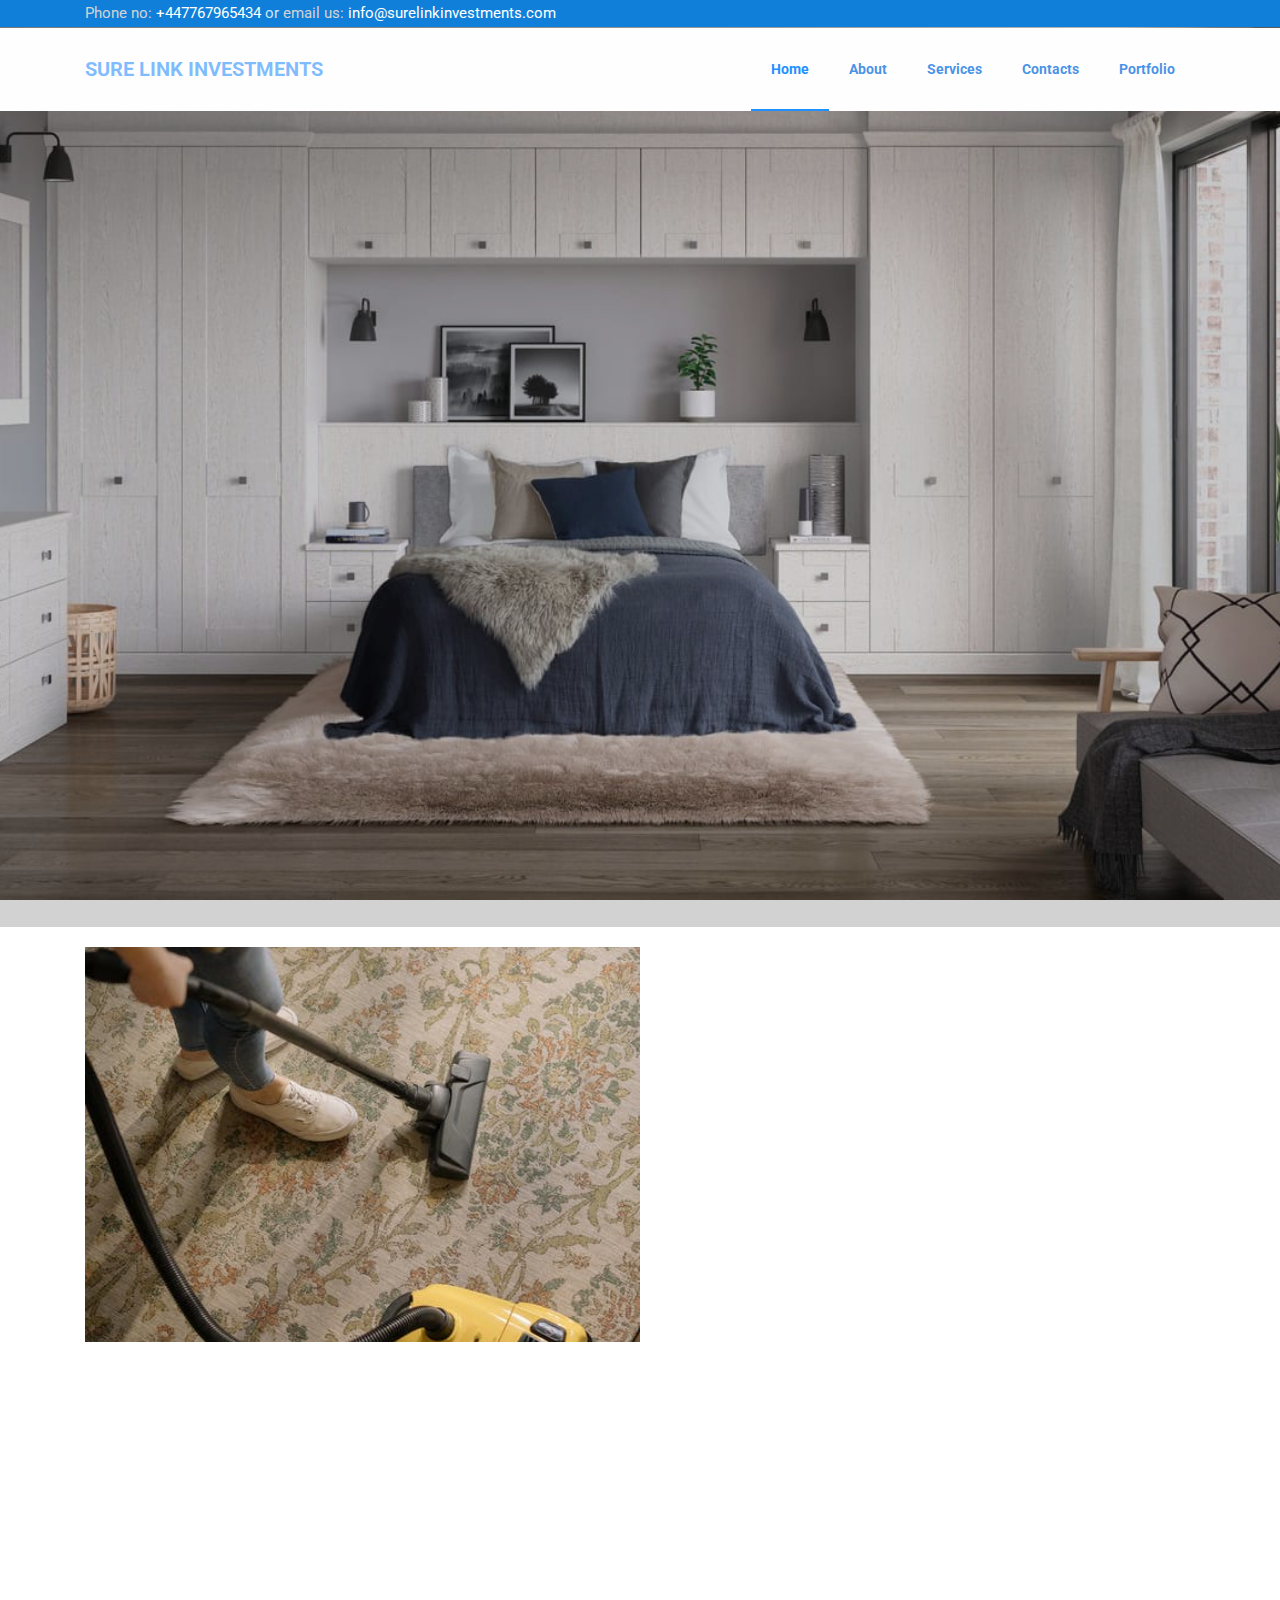
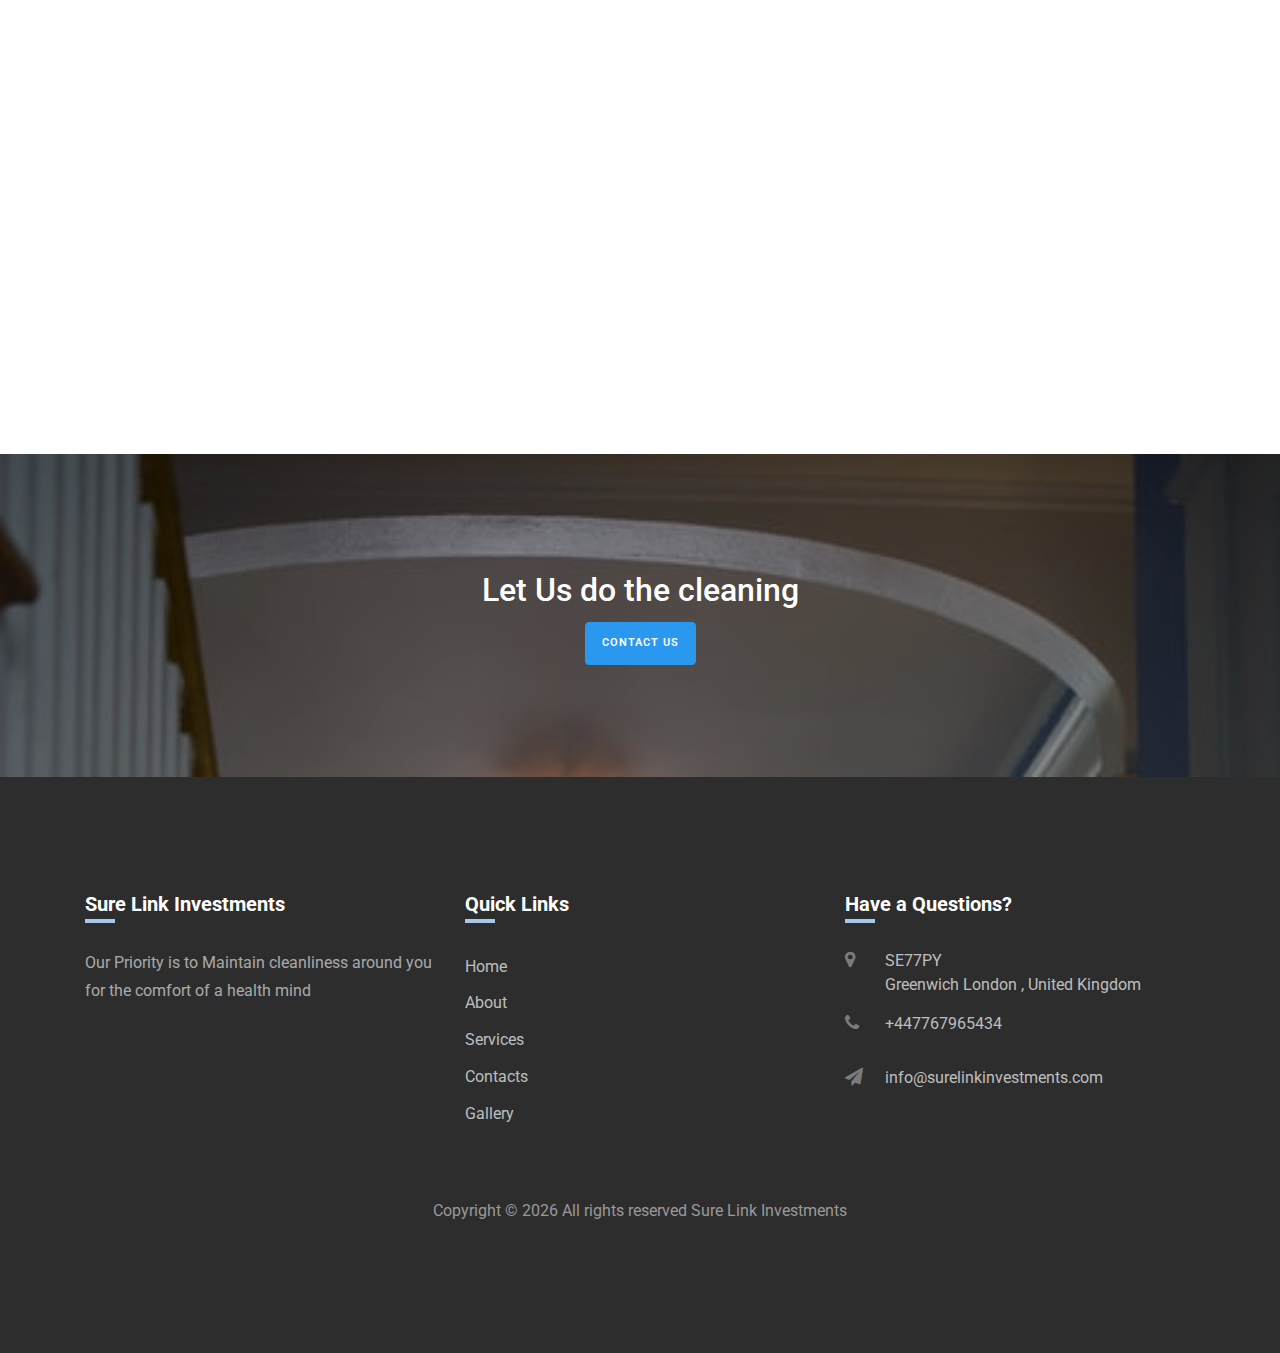
<file: index.html>
<!DOCTYPE html>
<html lang="en">

<head>
	<title>Sure Link Investments</title>
	<meta charset="utf-8">
	<meta name="viewport" content="width=device-width, initial-scale=1, shrink-to-fit=no">

	<link href="https://fonts.googleapis.com/css?family=Roboto:300,400,500,700&display=swap" rel="stylesheet">

	<link rel="stylesheet" href="https://stackpath.bootstrapcdn.com/font-awesome/4.7.0/css/font-awesome.min.css">

	<link rel="stylesheet" href="css/animate.css">

	<link rel="stylesheet" href="css/owl.carousel.min.css">
	<link rel="stylesheet" href="css/owl.theme.default.min.css">
	<link rel="stylesheet" href="css/magnific-popup.css">

	<link rel="stylesheet" href="css/flaticon.css">
	<link rel="stylesheet" href="css/style.css">
</head>

<body>
	<div class="wrap">
		<div class="container">
			<div class="row justify-content-between">
				<div class="col-12 col-md d-flex align-items-center">
					<p class="mb-0 phone"><span class="mailus"><span class="light">Phone no:</span> +447767965434</span>
						or <span class="mailus"><span class="light">email us:</span>
							info@surelinkinvestments.com</span></p>
				</div>
			</div>
		</div>
	</div>
	<nav class="navbar navbar-expand-lg navbar-dark ftco_navbar bg-dark ftco-navbar-light" id="ftco-navbar">
		<div class="container">
			<a class="navbar-brand" href="index.html">Sure Link <span>Investments</span></a>
			<button class="navbar-toggler" type="button" data-toggle="collapse" data-target="#ftco-nav"
				aria-controls="ftco-nav" aria-expanded="false" aria-label="Toggle navigation">
				<span class="fa fa-bars"></span> Menu
			</button>
			<div class="collapse navbar-collapse" id="ftco-nav">
				<ul class="navbar-nav ml-auto">
					<li class="nav-item active"><a href="index.html" class="nav-link">Home</a></li>
					<li class="nav-item"><a href="about.html" class="nav-link">About</a></li>
					<li class="nav-item"><a href="services.html" class="nav-link">Services</a></li>
					<li class="nav-item"><a href="contact.html" class="nav-link">Contacts</a></li>
					<!-- <li class="nav-item"><a href="pricing.html" class="nav-link">Pricing</a></li> -->
					<li class="nav-item"><a href="portfolio.html" class="nav-link">Portfolio</a></li>
				</ul>
			</div>
		</div>
	</nav>
	<!-- END nav -->
	<div class="hero-wrap js-fullheight"
		style="background-image: url('images/img11.jpg'); background-size: cover; background-attachment: fixed;"
		data-stellar-background-ratio="0.5">
		<div class="overlay"></div>
		<div class="container">
			<div class="row no-gutters slider-text js-fullheight align-items-center justify-content-start"
				data-scrollax-parent="true">
				<div class="col-md-6 ftco-animate">
					<h1 class="mb-4">Welcome to Sure Link Investments</h1>
					<h2 class="subheading">Our Priority is to Maintain cleanliness around you for the comfort of a
						healthy mind</h2>
					<p><a href="services.html" class="btn btn-primary  mybtn">booking <span
								class="ion-ios-arrow-forward"></span></a></p>
				</div>
			</div>
		</div>
	</div>





	<section class="ftco-section ftco-no-pt ftco-no-pb">
		<div class="container">
			<div class="row d-flex no-gutters">
				<div class="col-md-6 d-flex">
					<div class="img d-flex align-items-center justify-content-center py-5 py-md-0"
						style="background-image:url(images/img1.jpeg);">
					</div>
				</div>
				<div class="col-md-6 pl-md-5 pt-md-5">
					<div class="row justify-content-start py-5">
						<div class="col-md-12 heading-section ftco-animate">
							<span class="subheading">Welcome to Sure Link Investments</span>
							<h2 class="mb-4">Let's make you fresher than ever</h2>
							<p>A clean house is always a happier place to live in. Being clean is the only choice. our
								goal is to make you spotless.</p>
						</div>
					</div>
				</div>
			</div>
		</div>
	</section>

	<section class="ftco-section ftco-no-pb">
		<div class="container">
			<div class="row">
				<div class="col-md-6 col-lg-3 ftco-animate">
					<div class="work img d-flex align-items-center" style="background-image: url(images/img6.jpg);">
						<!-- <a href="images/img13.jpeg"
							class="icon image-popup d-flex justify-content-center align-items-center"> -->
						<span class="fa fa-expand"></span>
						</a>
						<div class="desc w-100 px-4 text-center pt-5 mt-5">
							<div class="text w-100 mb-3 mt-4">
								<!-- <h2><a href="work-single.html">House Cleaning</a></h2> -->
							</div>
						</div>
					</div>
				</div>
				<div class="col-md-6 col-lg-3 ftco-animate">
					<div class="work img d-flex align-items-center" style="background-image: url(images/img3.jpg);">
						<!-- <a href="images/img2.jpg"
							class="icon image-popup d-flex justify-content-center align-items-center"> -->
						<span class="fa fa-expand"></span>
						</a>
						<div class="desc w-100 px-4 text-center pt-5 mt-5">
							<div class="text w-100 mb-3 mt-4">
								<!-- <h2><a href="work-single.html">Window Cleaning</a></h2> -->
							</div>
						</div>
					</div>
				</div>
				<div class="col-md-6 col-lg-3 ftco-animate">
					<div class="work img d-flex align-items-center" style="background-image: url(images/img11.jpg);">
						<!-- <a href="images/img4.jpg"
							class="icon image-popup d-flex justify-content-center align-items-center"> -->
						<span class="fa fa-expand"></span>
						</a>
						<div class="desc w-100 px-4 text-center pt-5 mt-5">
							<div class="text w-100 mb-3 mt-4">
								<!-- <h2><a href="work-single.html">Pool Cleaning</a></h2> -->
							</div>
						</div>
					</div>
				</div>
				<div class="col-md-6 col-lg-3 ftco-animate">
					<div class="work img d-flex align-items-center" style="background-image: url(images/img10.jpg);">
						<!-- <a href="images/img7.jpg"
							class="icon image-popup d-flex justify-content-center align-items-center"> -->
						<span class="fa fa-expand"></span>
						</a>
						<div class="desc w-100 px-4 text-center pt-5 mt-5">
							<div class="text w-100 mb-3 mt-4">
								<!-- <h2><a href="work-single.html">Office Cleaning</a></h2> -->
							</div>
						</div>
					</div>
				</div>

				<div class="col-md-6 col-lg-3 ftco-animate">
					<div class="work img d-flex align-items-center" style="background-image: url(images/img9.jpg);">
						<!-- <a href="images/work-5.jpg"
							class="icon image-popup d-flex justify-content-center align-items-center"> -->
						<span class="fa fa-expand"></span>
						</a>
						<div class="desc w-100 px-4 text-center pt-5 mt-5">
							<div class="text w-100 mb-3 mt-4">
								<!-- <h2><a href="work-single.html">Carpet Cleaning</a></h2> -->
							</div>
						</div>
					</div>
				</div>
				<div class="col-md-6 col-lg-3 ftco-animate">
					<div class="work img d-flex align-items-center" style="background-image: url(images/img12.jpg);">
						<!-- <a href="images/work-6.jpg"
							class="icon image-popup d-flex justify-content-center align-items-center"> -->
						<span class="fa fa-expand"></span>
						</a>
						<div class="desc w-100 px-4 text-center pt-5 mt-5">
							<div class="text w-100 mb-3 mt-4">
								<!-- <h2><a href="work-single.html">Garden Cleaning</a></h2> -->
							</div>
						</div>
					</div>
				</div>
				<div class="col-md-6 col-lg-3 ftco-animate">
					<div class="work img d-flex align-items-center" style="background-image: url(images/img13.jpeg);">
						<!-- <a href="images/work-7.jpg"
							class="icon image-popup d-flex justify-content-center align-items-center">
							<span class="fa fa-expand"></span>
						</a> -->
						<div class="desc w-100 px-4 text-center pt-5 mt-5">
							<div class="text w-100 mb-3 mt-4">
								<!-- <h2><a href="work-single.html">Carpet Cleaning</a></h2> -->
							</div>
						</div>
					</div>
				</div>
				<div class="col-md-6 col-lg-3 ftco-animate">
					<div class="work img d-flex align-items-center" style="background-image: url(images/img14.jpg);">
						<!-- <a href="images/work-8.jpg"
							class="icon image-popup d-flex justify-content-center align-items-center"> -->
						<span class="fa fa-expand"></span>
						</a>
						<div class="desc w-100 px-4 text-center pt-5 mt-5">
							<div class="text w-100 mb-3 mt-4">
								<!-- <h2><a href="work-single.html">Pool Cleaning</a></h2> -->
							</div>
						</div>
					</div>
				</div>
			</div>
		</div>
	</section>


	<section class="ftco-section ftco-intro" style="background-image: url('images/img2.jpg');"
		data-stellar-background-ratio="0.5">
		<div class="overlay"></div>
		<div class="container">
			<div class="row justify-content-center">
				<div class="col-md-8 text-center">
					<h2>Let Us do the cleaning</h2>
					<a href="contact.html" class="btn btn-primary">Contact Us</span></a>
				</div>
			</div>
		</div>
	</section>
	<footer class="footer ftco-section">
		<div class="container">
			<div class="row">
				<div class="col">
					<h2 class="footer-heading">Sure Link Investments</h2>
					<p>Our Priority is to Maintain cleanliness around you for the comfort of a
						health mind</p>
					<ul class="ftco-footer-social list-unstyled float-md-left float-lft mt-4">
						<li class="ftco-animate"><a
								href="https://m.facebook.com/Surelink-Investments-105826318461855/"><span
									class="fa fa-facebook"></span></a></li>
						<li class="ftco-animate"><a href="#"><span class="fa fa-instagram"></span></a></li>
					</ul>
				</div>
				<div class="col">
					<h2 class="footer-heading">Quick Links</h2>
					<ul class="list-unstyled">
						<li><a href="index.html" class="py-1 d-block">Home</a></li>
						<li><a href="about.html" class="py-1 d-block">About</a></li>
						<li><a href="services.html" class="py-1 d-block">Services</a></li>
						<li><a href="contact.html" class="py-1 d-block">Contacts</a></li>
						<li><a href="#" class="py-1 d-block">Gallery</a></li>
					</ul>
				</div>
				<div class="col">
					<h2 class="footer-heading">Have a Questions?</h2>
					<div class="block-23 mb-3">
						<ul>
							<li><span class="icon fa fa-map-marker"></span><span class="text">SE77PY <br> Greenwich
									London , United
									Kingdom</span></li>
							<li><a href="#"><span class="icon fa fa-phone"></span><span class="text">+447767965434</span></a></li>
							<li><a href="#"><span class="icon fa fa-paper-plane"></span><span
										class="text">info@surelinkinvestments.com</span></a></li>
						</ul>
					</div>
				</div>
			</div>
			<div class="row mt-5">
				<div class="col-md-12 text-center">

					<p class="copyright">
						Copyright &copy;
						<script>document.write(new Date().getFullYear());</script> All rights reserved Sure Link
						Investments
				</div>
			</div>
		</div>
	</footer>



	<!-- loader -->
	<div id="ftco-loader" class="show fullscreen"><svg class="circular" width="48px" height="48px">
			<circle class="path-bg" cx="24" cy="24" r="22" fill="none" stroke-width="4" stroke="#eeeeee" />
			<circle class="path" cx="24" cy="24" r="22" fill="none" stroke-width="4" stroke-miterlimit="10"
				stroke="#F96D00" />
		</svg></div>


	<script src="js/jquery.min.js"></script>
	<script src="js/jquery-migrate-3.0.1.min.js"></script>
	<script src="js/popper.min.js"></script>
	<script src="js/bootstrap.min.js"></script>
	<script src="js/jquery.easing.1.3.js"></script>
	<script src="js/jquery.waypoints.min.js"></script>
	<script src="js/jquery.stellar.min.js"></script>
	<script src="js/jquery.animateNumber.min.js"></script>
	<script src="js/owl.carousel.min.js"></script>
	<script src="js/jquery.magnific-popup.min.js"></script>
	<script src="js/scrollax.min.js"></script>
	<script src="js/quotation.js"></script>
	<script src="js/main.js"></script>

</body>

</html>
</file>
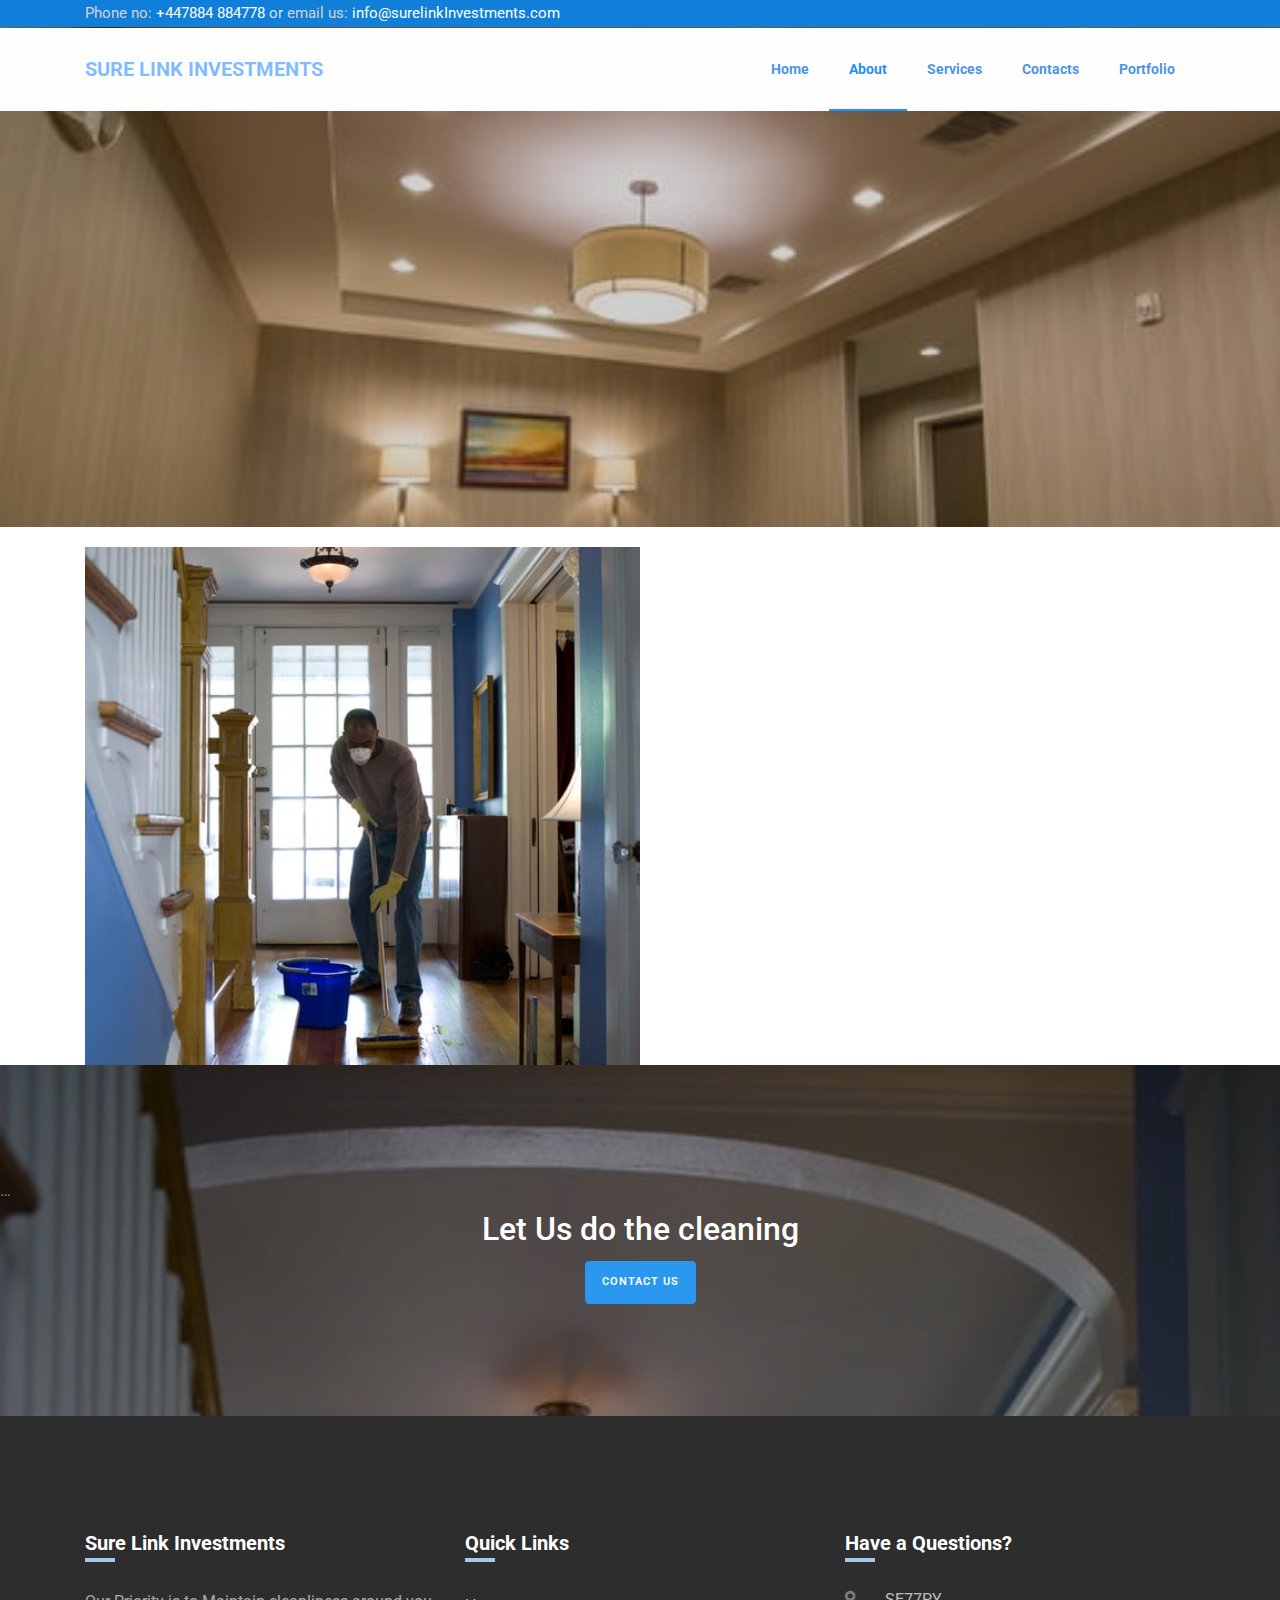
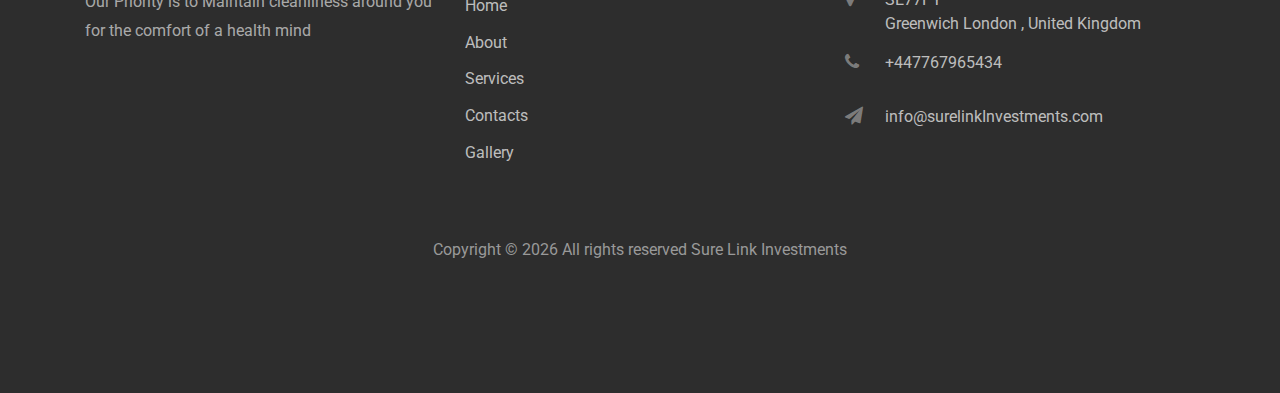
<file: about.html>
<!DOCTYPE html>
<html lang="en">

<head>
	<title>Sure Link Investments</title>
	<meta charset="utf-8">
	<meta name="viewport" content="width=device-width, initial-scale=1, shrink-to-fit=no">

	<link href="https://fonts.googleapis.com/css?family=Roboto:300,400,500,700&display=swap" rel="stylesheet">

	<link rel="stylesheet" href="https://stackpath.bootstrapcdn.com/font-awesome/4.7.0/css/font-awesome.min.css">

	<link rel="stylesheet" href="css/animate.css">

	<link rel="stylesheet" href="css/owl.carousel.min.css">
	<link rel="stylesheet" href="css/owl.theme.default.min.css">
	<link rel="stylesheet" href="css/magnific-popup.css">

	<link rel="stylesheet" href="css/flaticon.css">
	<link rel="stylesheet" href="css/style.css">
</head>

<body>
	<div class="wrap">
		<div class="container">
			<div class="row justify-content-between">
				<div class="col-12 col-md d-flex align-items-center">
					<p class="mb-0 phone"><span class="mailus"><span class="light">Phone no:</span> +447884 884778</span> or <span class="mailus"><span class="light">email us:</span>
							info@surelinkInvestments.com</span></p>
				</div>
			</div>
		</div>
	</div>
	<nav class="navbar navbar-expand-lg navbar-dark ftco_navbar bg-dark ftco-navbar-light" id="ftco-navbar">
		<div class="container">
			<a class="navbar-brand" href="index.html">Sure Link <span>Investments</span></a>
			<button class="navbar-toggler" type="button" data-toggle="collapse" data-target="#ftco-nav"
				aria-controls="ftco-nav" aria-expanded="false" aria-label="Toggle navigation">
				<span class="fa fa-bars"></span> Menu
			</button>
			<div class="collapse navbar-collapse" id="ftco-nav">
				<ul class="navbar-nav ml-auto">
					<li class="nav-item"><a href="index.html" class="nav-link">Home</a></li>
					<li class="nav-item active"><a href="about.html" class="nav-link">About</a></li>
					<li class="nav-item"><a href="services.html" class="nav-link">Services</a></li>
					<li class="nav-item"><a href="contact.html" class="nav-link">Contacts</a></li>
					<!-- <li class="nav-item"><a href="pricing.html" class="nav-link">Pricing</a></li> -->
					<li class="nav-item"><a href="portfolio.html" class="nav-link">Portfolio</a></li>
				</ul>
			</div>
		</div>
	</nav>
	<!-- END nav -->
	<section class="hero-wrap hero-wrap-2" style="background-image: url('images/img14.jpg');"
		data-stellar-background-ratio="0.5">
		<div class="overlay"></div>
		<div class="container">
			<div class="row no-gutters slider-text align-items-end">
				<div class="col-md-9 ftco-animate pb-5">
					<p class="breadcrumbs mb-2"><span class="mr-2"><a href="index.html">Home <i
									class="fa fa-chevron-right"></i></a></span> <span>About us <i
								class="fa fa-chevron-right"></i></span></p>
					<h1 class="mb-0 bread">About Us</h1>
				</div>
			</div>
		</div>
	</section>

	<section class="ftco-section ftco-no-pt ftco-no-pb">
		<div class="container">
			<div class="row d-flex no-gutters">
				<div class="col-md-6 d-flex">
					<div class="img d-flex align-items-center justify-content-center py-5 py-md-0"
						style="background-image:url(images/img2.jpg);">
					</div>
				</div>
				<div class="col-md-6 pl-md-5 pt-md-5">
					<div class="row justify-content-start py-5">
						<div class="col-md-12 heading-section ftco-animate">
							<span class="subheading"></span>
							<h2 class="mb-4">Welcome to Sure Link Investments</h2>
							<p>Since our founding, we’ve worked with numerous clients throughout the London and
								surrounding areas, we have connected with lots of reputable clients. Great service
								begins and ends with experienced and friendly professionals, which is why we put so much
								consideration into selecting only the best to join our team. We complete projects
								efficiently and on schedule, and go above and beyond to form lasting relationships with
								our clients </p>
						</div>
					</div>

				</div>
			</div>
		</div>
	</section>
	<section class="ftco-section ftco-intro" style="background-image: url('images/img2.jpg');"
		data-stellar-background-ratio="0.5">
		<div class="overlay"></div><!DOCTYPE html>
		<html lang="en">
		
		<head>
			<title>Sure Link Investments</title>
			<meta charset="utf-8">
			<meta name="viewport" content="width=device-width, initial-scale=1, shrink-to-fit=no">
		
			<link href="https://fonts.googleapis.com/css?family=Roboto:300,400,500,700&display=swap" rel="stylesheet">
		
		…
		</body>
		
		</html>
		<div class="container">
			<div class="row justify-content-center">
				<div class="col-md-8 text-center">
					<h2>Let Us do the cleaning</h2>
					<a href="contact.html" class="btn btn-primary">Contact Us</span></a>
				</div>
			</div>
		</div>
	</section>

	<footer class="footer ftco-section">
		<div class="container">
			<div class="row">
				<div class="col">
					<h2 class="footer-heading">Sure Link Investments</h2>
					<p>Our Priority is to Maintain cleanliness around you for the comfort of a
						health mind</p>
					<ul class="ftco-footer-social list-unstyled float-md-left float-lft mt-4">
						<li class="ftco-animate"><a
								href="https://m.facebook.com/Surelink-Investments-105826318461855/"><span
									class="fa fa-facebook"></span></a></li>
						<li class="ftco-animate"><a href="#"><span class="fa fa-instagram"></span></a></li>
					</ul>
				</div>
				<div class="col">
					<h2 class="footer-heading">Quick Links</h2>
					<ul class="list-unstyled">
						<li><a href="index.html" class="py-1 d-block">Home</a></li>
						<li><a href="about.html" class="py-1 d-block">About</a></li>
						<li><a href="services.html" class="py-1 d-block">Services</a></li>
						<li><a href="contact.html" class="py-1 d-block">Contacts</a></li>
						<li><a href="#" class="py-1 d-block">Gallery</a></li>
					</ul>
				</div>
				<div class="col">
					<h2 class="footer-heading">Have a Questions?</h2>
					<div class="block-23 mb-3">
						<ul>
							<li><span class="icon fa fa-map-marker"></span><span class="text">SE77PY <br> Greenwich
									London , United
									Kingdom</span></li>
							<li><a href="#"><span class="icon fa fa-phone"></span><span class="text">+447767965434</span></a></li>
							<li><a href="#"><span class="icon fa fa-paper-plane"></span><span
										class="text">info@surelinkInvestments.com</span></a></li>
						</ul>
					</div>
				</div>
			</div>
			<div class="row mt-5">
				<div class="col-md-12 text-center">

					<p class="copyright">
						Copyright &copy;
						<script>document.write(new Date().getFullYear());</script> All rights reserved Sure Link
						Investments
				</div>
			</div>
		</div>
	</footer>



	<!-- loader -->
	<div id="ftco-loader" class="show fullscreen"><svg class="circular" width="48px" height="48px">
			<circle class="path-bg" cx="24" cy="24" r="22" fill="none" stroke-width="4" stroke="#eeeeee" />
			<circle class="path" cx="24" cy="24" r="22" fill="none" stroke-width="4" stroke-miterlimit="10"
				stroke="#F96D00" />
		</svg></div>


	<script src="js/jquery.min.js"></script>
	<script src="js/jquery-migrate-3.0.1.min.js"></script>
	<script src="js/popper.min.js"></script>
	<script src="js/bootstrap.min.js"></script>
	<script src="js/jquery.easing.1.3.js"></script>
	<script src="js/jquery.waypoints.min.js"></script>
	<script src="js/jquery.stellar.min.js"></script>
	<script src="js/jquery.animateNumber.min.js"></script>
	<script src="js/owl.carousel.min.js"></script>
	<script src="js/jquery.magnific-popup.min.js"></script>
	<script src="js/scrollax.min.js"></script>
	<script src="js/quotation.js"></script>
	<script src="js/main.js"></script>

</body>

</html>
</file>
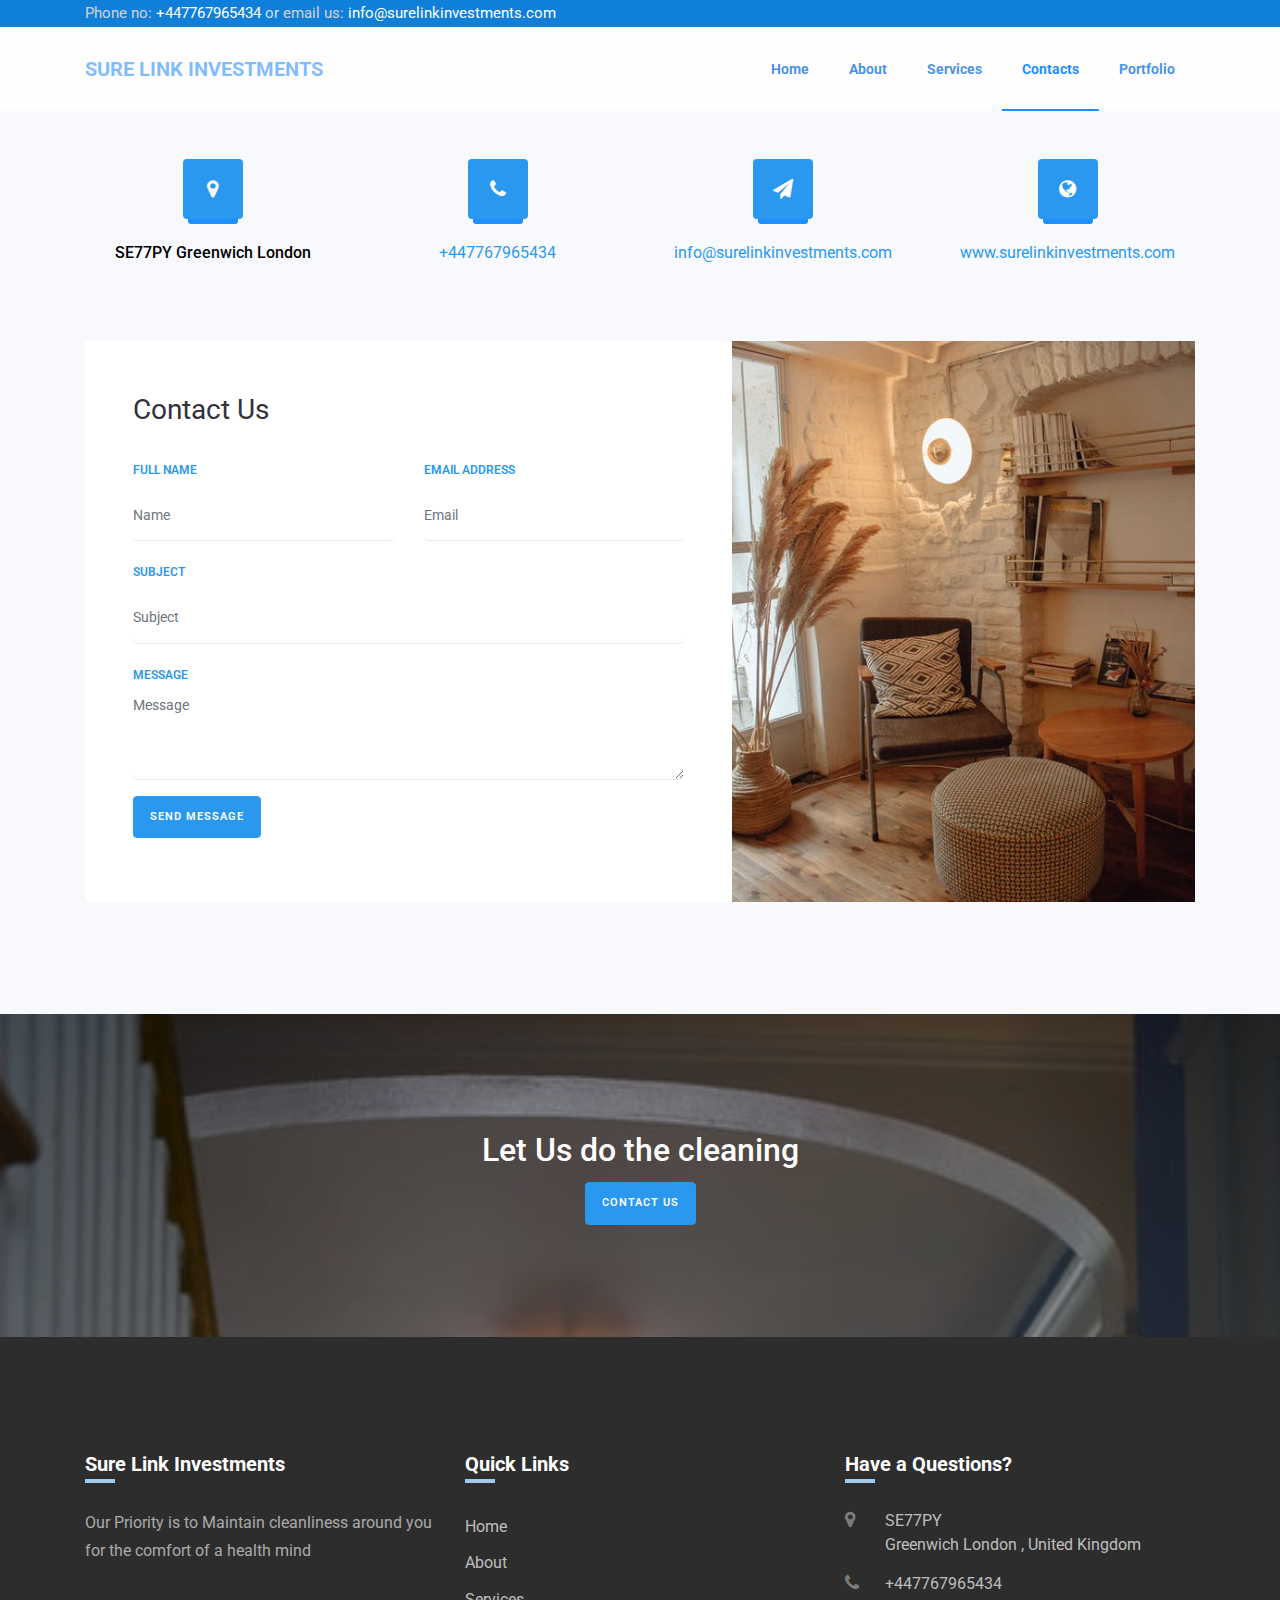
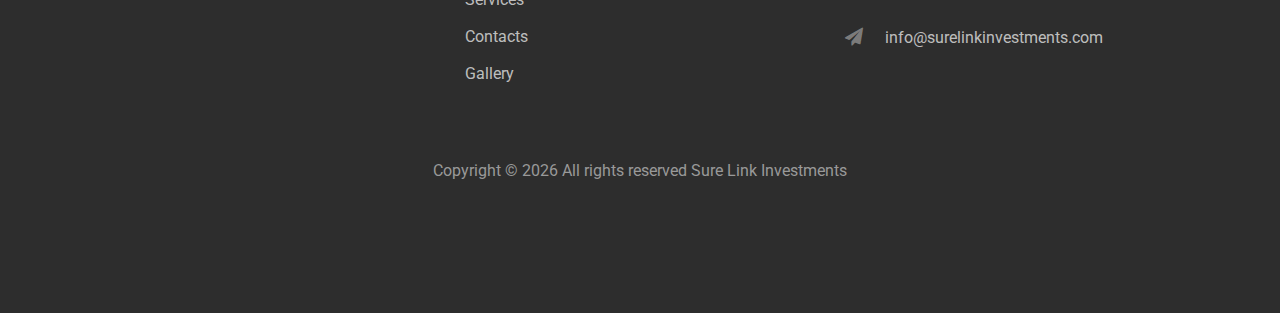
<file: contact.html>
<!DOCTYPE html>
<html lang="en">

<head>
	<title>Sure Link Investments</title>
	<meta charset="utf-8">
	<meta name="viewport" content="width=device-width, initial-scale=1, shrink-to-fit=no">

	<link href="https://fonts.googleapis.com/css?family=Roboto:300,400,500,700&display=swap" rel="stylesheet">

	<link rel="stylesheet" href="https://stackpath.bootstrapcdn.com/font-awesome/4.7.0/css/font-awesome.min.css">

	<link rel="stylesheet" href="css/animate.css">

	<link rel="stylesheet" href="css/owl.carousel.min.css">
	<link rel="stylesheet" href="css/owl.theme.default.min.css">
	<link rel="stylesheet" href="css/magnific-popup.css">

	<link rel="stylesheet" href="css/flaticon.css">
	<link rel="stylesheet" href="css/style.css">
</head>

<body>
	<div class="wrap">
		<div class="container">
			<div class="row justify-content-between">
				<div class="col-12 col-md d-flex align-items-center">
					<p class="mb-0 phone"><span class="mailus"><span class="light">Phone no:</span> +447767965434</span> or <span class="mailus"><span class="light">email us:</span>
							info@surelinkinvestments.com</span></p>
				</div>
			</div>
		</div>
	</div>
	<nav class="navbar navbar-expand-lg navbar-dark ftco_navbar bg-dark ftco-navbar-light" id="ftco-navbar">
		<div class="container">
			<a class="navbar-brand" href="index.html">Sure Link <span>Investments</span></a>
			<button class="navbar-toggler" type="button" data-toggle="collapse" data-target="#ftco-nav"
				aria-controls="ftco-nav" aria-expanded="false" aria-label="Toggle navigation">
				<span class="fa fa-bars"></span> Menu
			</button>
			<div class="collapse navbar-collapse" id="ftco-nav">
				<ul class="navbar-nav ml-auto">
					<li class="nav-item"><a href="index.html" class="nav-link">Home</a></li>
					<li class="nav-item"><a href="about.html" class="nav-link">About</a></li>
					<li class="nav-item"><a href="services.html" class="nav-link">Services</a></li>
					<li class="nav-item active"><a href="contact.html" class="nav-link">Contacts</a></li>
					<!-- <li class="nav-item"><a href="pricing.html" class="nav-link">Pricing</a></li> -->
					<li class="nav-item "><a href="portfolio.html" class="nav-link">Portfolio</a></li>
				</ul>
			</div>
		</div>
	</nav>
	<!-- END nav -->
	<section class="ftco-section bg-light">
		<div class="container">
			<div class="row justify-content-center">
				<div class="col-md-12">
					<div class="wrapper">
						<div class="row mb-5">
							<div class="col-md-3">
								<div class="dbox w-100 text-center">
									<div class="icon d-flex align-items-center justify-content-center">
										<span class="fa fa-map-marker"></span>
									</div>
									<div class="text">
										<p><span>SE77PY Greenwich London</span></p>
									</div>
								</div>
							</div>
							<div class="col-md-3">
								<div class="dbox w-100 text-center">
									<div class="icon d-flex align-items-center justify-content-center">
										<span class="fa fa-phone"></span>
									</div>
									<div class="text">
										<p><a href="tel://+447884 884778">+447767965434</a></p>
									</div>
								</div>
							</div>
							<div class="col-md-3">
								<div class="dbox w-100 text-center">
									<div class="icon d-flex align-items-center justify-content-center">
										<span class="fa fa-paper-plane"></span>
									</div>
									<div class="text">
										<p><a href="info@surelinkInvestments.com">info@surelinkinvestments.com</a></p>
									</div>
								</div>
							</div>
							<div class="col-md-3">
								<div class="dbox w-100 text-center">
									<div class="icon d-flex align-items-center justify-content-center">
										<span class="fa fa-globe"></span>
									</div>
									<div class="text">
										<p><a href="#">www.surelinkinvestments.com</a></p>
									</div>
								</div>
							</div>
						</div>
						<div class="row no-gutters">
							<div class="col-md-7">
								<div class="contact-wrap w-100 p-md-5 p-4">
									<h3 class="mb-4">Contact Us</h3>
									<div id="form-message-warning" class="mb-4"></div>

									<form method="POST" id="contactForm" class="contactForm">
										<div class="row">
											<div class="col-md-6">
												<div class="form-group">
													<label class="label" for="name">Full Name</label>
													<input type="text" class="form-control" name="fullname" id="name"
														placeholder="Name" required>
												</div>
											</div>
											<div class="col-md-6">
												<div class="form-group">
													<label class="label" for="email">Email Address</label>
													<input type="email" class="form-control" name="email" id="email"
														placeholder="Email" required>
												</div>
											</div>
											<div class="col-md-12">
												<div class="form-group">
													<label class="label" for="subject">Subject</label>
													<input type="text" class="form-control" name="subject" id="subject"
														placeholder="Subject" required>
												</div>
											</div>
											<div class="col-md-12">
												<div class="form-group">
													<label class="label" for="#">Message</label>
													<textarea name="message" class="form-control" id="message" cols="30"
														rows="4" placeholder="Message" required></textarea>
												</div>
											</div>
											<div class="col-md-12">
												<div class="form-group">
													<input type="submit" value="Send Message" class="btn btn-primary"
														required>
													<div class="submitting"></div>
												</div>
											</div>
										</div>
									</form>
								</div>
							</div>
							<div class="col-md-5 d-flex align-items-stretch">
								<div class="info-wrap w-100 p-5 img" style="background-image: url(images/img13.jpeg);">
								</div>
							</div>
						</div>
					</div>
				</div>
			</div>
		</div>
	</section>



	<section class="ftco-section ftco-intro" style="background-image: url('images/img2.jpg');"
		data-stellar-background-ratio="0.5">
		<div class="overlay"></div>
		<div class="container">
			<div class="row justify-content-center">
				<div class="col-md-8 text-center">
					<h2>Let Us do the cleaning</h2>
					<a href="contact.html" class="btn btn-primary">Contact Us</span></a>
				</div>
			</div>
		</div>
	</section>
	<footer class="footer ftco-section">
		<div class="container">
			<div class="row">
				<div class="col">
					<h2 class="footer-heading">Sure Link Investments</h2>
					<p>Our Priority is to Maintain cleanliness around you for the comfort of a
						health mind</p>
					<ul class="ftco-footer-social list-unstyled float-md-left float-lft mt-4">
						<li class="ftco-animate"><a
								href="https://m.facebook.com/Surelink-Investments-105826318461855/"><span
									class="fa fa-facebook"></span></a></li>
						<li class="ftco-animate"><a href="#"><span class="fa fa-instagram"></span></a></li>
					</ul>
				</div>
				<div class="col">
					<h2 class="footer-heading">Quick Links</h2>
					<ul class="list-unstyled">
						<li><a href="index.html" class="py-1 d-block">Home</a></li>
						<li><a href="about.html" class="py-1 d-block">About</a></li>
						<li><a href="serconst form=document.querySelector('form');
							const modalContainer=document.querySelector('.modal-container');
							const closeButton=document.querySelector('.close-btn');
							
							
							form.addEventListener('submit',(e)=>{
								e.preventDefault()
								console.log("form has  been submitted")
							
							
							…})vices.html" class="py-1 d-block">Services</a></li>
						<li><a href="contact.html" class="py-1 d-block">Contacts</a></li>
						<li><a href="#" class="py-1 d-block">Gallery</a></li>
					</ul>
				</div>
				<div class="col">
					<h2 class="footer-heading">Have a Questions?</h2>
					<div class="block-23 mb-3">
						<ul>
							<li><span class="icon fa fa-map-marker"></span><span class="text">SE77PY <br> Greenwich
									London , United
									Kingdom</span></li>
							<li><a href="#"><span class="icon fa fa-phone"></span><span class="text">+447767965434</span></a></li>
							<li><a href="#"><span class="icon fa fa-paper-plane"></span><span
										class="text">info@surelinkinvestments.com</span></a></li>
						</ul>
					</div>
				</div>
			</div>
			<div class="row mt-5">
				<div class="col-md-12 text-center">

					<p class="copyright">
						Copyright &copy;
						<script>document.write(new Date().getFullYear());</script> All rights reserved Sure Link
						Investments
				</div>
			</div>
		</div>
	</footer>



	<!-- loader -->
	<div id="ftco-loader" class="show fullscreen"><svg class="circular" width="48px" height="48px">
			<circle class="path-bg" cx="24" cy="24" r="22" fill="none" stroke-width="4" stroke="#eeeeee" />
			<circle class="path" cx="24" cy="24" r="22" fill="none" stroke-width="4" stroke-miterlimit="10"
				stroke="#F96D00" />
		</svg></div>


	<script src="js/jquery.min.js"></script>
	<script src="js/jquery-migrate-3.0.1.min.js"></script>
	<script src="js/popper.min.js"></script>
	<script src="js/bootstrap.min.js"></script>
	<script src="js/jquery.easing.1.3.js"></script>
	<script src="js/jquery.waypoints.min.js"></script>
	<script src="js/jquery.stellar.min.js"></script>
	<script src="js/jquery.animateNumber.min.js"></script>
	<script src="js/owl.carousel.min.js"></script>
	<script src="js/jquery.magnific-popup.min.js"></script>
	<script src="js/scrollax.min.js"></script>
	<script src="js/main.js"></script>
	<script src="js/mail.js"></script>

</body>

</html>
</file>
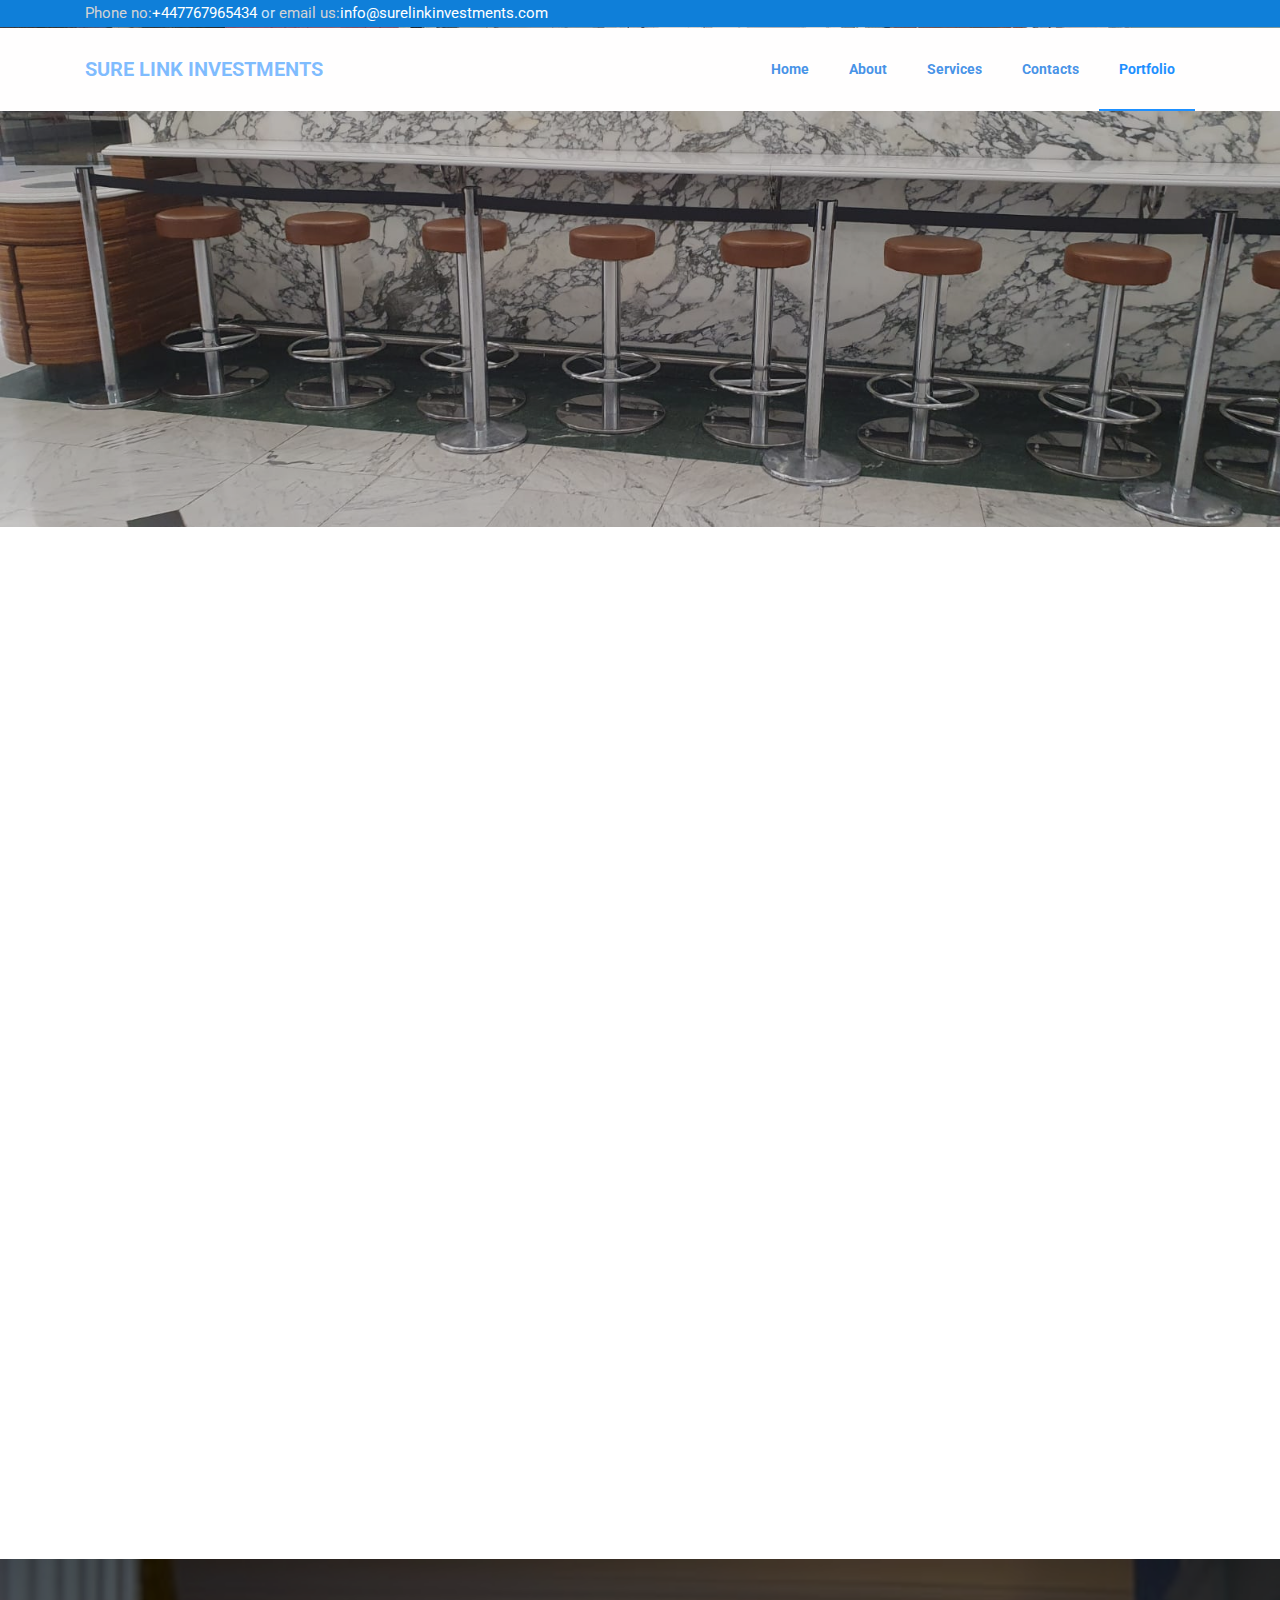
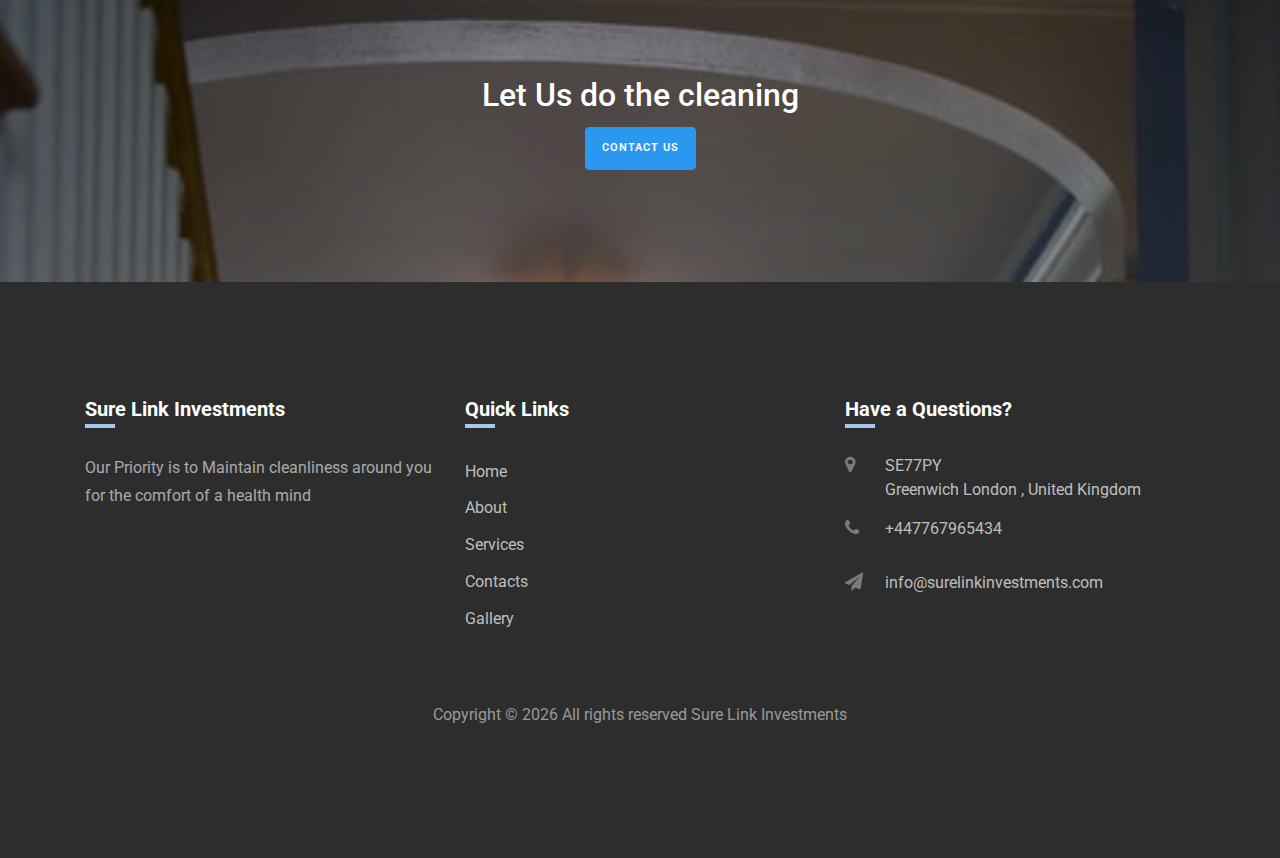
<file: portfolio.html>
<!DOCTYPE html>
<html lang="en">

<head>
  <title>Sure Link Investments</title>
  <meta charset="utf-8">
  <meta name="viewport" content="width=device-width, initial-scale=1, shrink-to-fit=no">

  <link href="https://fonts.googleapis.com/css?family=Roboto:300,400,500,700&display=swap" rel="stylesheet">

  <link rel="stylesheet" href="https://stackpath.bootstrapcdn.com/font-awesome/4.7.0/css/font-awesome.min.css">

  <link rel="stylesheet" href="css/animate.css">

  <link rel="stylesheet" href="css/owl.carousel.min.css">
  <link rel="stylesheet" href="css/owl.theme.default.min.css">
  <link rel="stylesheet" href="css/magnific-popup.css">

  <link rel="stylesheet" href="css/flaticon.css">
  <link rel="stylesheet" href="css/style.css">
</head>

<body>
  <div class="wrap">
    <div class="container">
      <div class="row justify-content-between">
        <div class="col-12 col-md d-flex align-items-center">
          <p class="mb-0 phone"><span class="mailus"><span class="light">Phone no:</span>+447767965434</span> or
            <span class="mailus"><span class="light">email us:</span>info@surelinkinvestments.com</span></p>
        </div>
      </div>
    </div>
  </div>
  <nav class="navbar navbar-expand-lg navbar-dark ftco_navbar bg-dark ftco-navbar-light" id="ftco-navbar">
    <div class="container">
      <a class="navbar-brand" href="index.html">Sure Link <span>Investments</span></a>
      <button class="navbar-toggler" type="button" data-toggle="collapse" data-target="#ftco-nav"
        aria-controls="ftco-nav" aria-expanded="false" aria-label="Toggle navigation">
        <span class="fa fa-bars"></span> Menu
      </button>
      <div class="collapse navbar-collapse" id="ftco-nav">
        <ul class="navbar-nav ml-auto">
          <li class="nav-item"><a href="index.html" class="nav-link">Home</a></li>
          <li class="nav-item"><a href="about.html" class="nav-link">About</a></li>
          <li class="nav-item"><a href="services.html" class="nav-link">Services</a></li>
          <li class="nav-item"><a href="contact.html" class="nav-link">Contacts</a></li>
          <!-- <li class="nav-item"><a href="pricing.html" class="nav-link">Pricing</a></li> -->
          <li class="nav-item active"><a href="portfolio.html" class="nav-link">Portfolio</a></li>
        </ul>
      </div>
    </div>
  </nav>
  <!-- END nav -->
  <section class="hero-wrap hero-wrap-2" style="background-image: url('images/img17.jpeg');"
    data-stellar-background-ratio="0.5">
    <div class="overlay"></div>
    <div class="container">
      <div class="row no-gutters slider-text align-items-end">
        <div class="col-md-9 ftco-animate pb-5">
          <p class="breadcrumbs mb-2"><span class="mr-2"><a href="index.html">Home <i
                  class="fa fa-chevron-right"></i></a></span> <span>Portfolio <i class="fa fa-chevron-right"></i></span>
          </p>
          <h1 class="mb-0 bread">Portfolio</h1>
        </div>
      </div>
    </div>
  </section>

  <section class="ftco-section ftco-no-pb">
    <div class="container">
      <div class="row">
        <div class="col-md-6 col-lg-3 ftco-animate">
          <div class="work img d-flex align-items-center" style="background-image: url(images/img16.jpeg);">
            <!-- <a href="images/img15.jpeg"
                class="icon image-popup d-flex justify-content-center align-items-center">
                <span class="fa fa-expand"></span>
              </a> -->
            <div class="desc w-100 px-4 text-center pt-5 mt-5">
              <div class="text w-100 mb-3 mt-4">
                <!-- <h2><a href="work-single.html">Pool Cleaning</a></h2> -->
              </div>
            </div>
          </div>
        </div>
        <div class="col-md-6 col-lg-3 ftco-animate">
          <div class="work img d-flex align-items-center" style="background-image: url(images/img18.jpeg);">
            <!-- <a href="images/img16.jpeg"
                class="icon image-popup d-flex justify-content-center align-items-center">
                <span class="fa fa-expand"></span>
              </a> -->
            <div class="desc w-100 px-4 text-center pt-5 mt-5">
              <div class="text w-100 mb-3 mt-4">
                <!-- <h2><a href="work-single.html">Pool Cleaning</a></h2> -->
              </div>
            </div>
          </div>
        </div>
        <div class="col-md-6 col-lg-3 ftco-animate">
          <div class="work img d-flex align-items-center" style="background-image: url(images/img15.jpeg);">
            <!-- <a href="images/img17.jpeg"
                class="icon image-popup d-flex justify-content-center align-items-center">
                <span class="fa fa-expand"></span>
              </a> -->
            <div class="desc w-100 px-4 text-center pt-5 mt-5">
              <div class="text w-100 mb-3 mt-4">
                <!-- <h2><a href="work-single.html">Pool Cleaning</a></h2> -->
              </div>
            </div>
          </div>
        </div>
        <div class="col-md-6 col-lg-3 ftco-animate">
          <div class="work img d-flex align-items-center" style="background-image: url(images/img17.jpeg);">
            <!-- <a href="images/img18.jpeg"
                class="icon image-popup d-flex justify-content-center align-items-center">
                <span class="fa fa-expand"></span>
              </a> -->
            <div class="desc w-100 px-4 text-center pt-5 mt-5">
              <div class="text w-100 mb-3 mt-4">
                <!-- <h2><a href="work-single.html">Pool Cleaning</a></h2> -->
              </div>
            </div>
          </div>
        </div>
        <div class="col-md-6 col-lg-3 ftco-animate">
          <div class="work img d-flex align-items-center" style="background-image: url(images/img6.jpg);">
            <!-- <a href="images/img13.jpeg"
                class="icon image-popup d-flex justify-content-center align-items-center">
                <span class="fa fa-expand"></span>
              </a> -->
            <div class="desc w-100 px-4 text-center pt-5 mt-5">
              <div class="text w-100 mb-3 mt-4">
                <!-- <h2><a href="work-single.html">House Cleaning</a></h2> -->
              </div>
            </div>
          </div>
        </div>
        <div class="col-md-6 col-lg-3 ftco-animate">
          <div class="work img d-flex align-items-center" style="background-image: url(images/img3.jpg);">
            <!-- <a href="images/img2.jpg"
                class="icon image-popup d-flex justify-content-center align-items-center">
                <span class="fa fa-expand"></span>
              </a> -->
            <div class="desc w-100 px-4 text-center pt-5 mt-5">
              <div class="text w-100 mb-3 mt-4">
                <!-- <h2><a href="work-single.html">Window Cleaning</a></h2> -->
              </div>
            </div>
          </div>
        </div>
        <div class="col-md-6 col-lg-3 ftco-animate">
          <div class="work img d-flex align-items-center" style="background-image: url(images/img11.jpg);">
            <!-- <a href="images/img4.jpg"
                class="icon image-popup d-flex justify-content-center align-items-center">
                <span class="fa fa-expand"></span>
              </a> -->
            <div class="desc w-100 px-4 text-center pt-5 mt-5">
              <div class="text w-100 mb-3 mt-4">
                <!-- <h2><a href="work-single.html">Pool Cleaning</a></h2> -->
              </div>
            </div>
          </div>
        </div>
        <div class="col-md-6 col-lg-3 ftco-animate">
          <div class="work img d-flex align-items-center" style="background-image: url(images/img10.jpg);">
            <!-- <a href="images/img7.jpg"
                class="icon image-popup d-flex justify-content-center align-items-center">
                <span class="fa fa-expand"></span>
              </a> -->
            <div class="desc w-100 px-4 text-center pt-5 mt-5">
              <div class="text w-100 mb-3 mt-4">
                <!-- <h2><a href="work-single.html">Office Cleaning</a></h2> -->
              </div>
            </div>
          </div>
        </div>

        <div class="col-md-6 col-lg-3 ftco-animate">
          <div class="work img d-flex align-items-center" style="background-image: url(images/img9.jpg);">
            <!-- <a href="images/work-5.jpg"
                class="icon image-popup d-flex justify-content-center align-items-center">
                <span class="fa fa-expand"></span>
              </a> -->
            <div class="desc w-100 px-4 text-center pt-5 mt-5">
              <div class="text w-100 mb-3 mt-4">
                <!-- <h2><a href="work-single.html">Carpet Cleaning</a></h2> -->
              </div>
            </div>
          </div>
        </div>
        <div class="col-md-6 col-lg-3 ftco-animate">
          <div class="work img d-flex align-items-center" style="background-image: url(images/img12.jpg);">
            <!-- <a href="images/work-6.jpg"
                class="icon image-popup d-flex justify-content-center align-items-center">
                <span class="fa fa-expand"></span>
              </a> -->
            <div class="desc w-100 px-4 text-center pt-5 mt-5">
              <div class="text w-100 mb-3 mt-4">
                <!-- <h2><a href="work-single.html">Garden Cleaning</a></h2> -->
              </div>
            </div>
          </div>
        </div>
        <div class="col-md-6 col-lg-3 ftco-animate">
          <div class="work img d-flex align-items-center" style="background-image: url(images/img13.jpeg);">
            <!-- <a href="images/work-7.jpg"
                class="icon image-popup d-flex justify-content-center align-items-center">
                <span class="fa fa-expand"></span>
              </a> -->
            <div class="desc w-100 px-4 text-center pt-5 mt-5">
              <div class="text w-100 mb-3 mt-4">
                <!-- <h2><a href="work-single.html">Carpet Cleaning</a></h2> -->
              </div>
            </div>
          </div>
        </div>
        <div class="col-md-6 col-lg-3 ftco-animate">
          <div class="work img d-flex align-items-center" style="background-image: url(images/img14.jpg);">
            <!-- <a href="images/work-8.jpg"
                class="icon image-popup d-flex justify-content-center align-items-center">
                <span class="fa fa-expand"></span>
              </a> -->
            <div class="desc w-100 px-4 text-center pt-5 mt-5">
              <div class="text w-100 mb-3 mt-4">
                <!-- <h2><a href="work-single.html">Pool Cleaning</a></h2> -->
              </div>
            </div>
          </div>
        </div>
      </div>
    </div>
  </section>

  <section class="ftco-section ftco-intro" style="background-image: url('images/img2.jpg');"
    data-stellar-background-ratio="0.5">
    <div class="overlay"></div>
    <div class="container">
      <div class="row justify-content-center">
        <div class="col-md-8 text-center">
          <h2>Let Us do the cleaning</h2>
          <a href="contact.html" class="btn btn-primary">Contact Us</span></a>
        </div>
      </div>
    </div>
  </section>
  <footer class="footer ftco-section">
    <div class="container">
      <div class="row">
        <div class="col">
          <h2 class="footer-heading">Sure Link Investments</h2>
          <p>Our Priority is to Maintain cleanliness around you for the comfort of a
            health mind</p>
          <ul class="ftco-footer-social list-unstyled float-md-left float-lft mt-4">
            <li class="ftco-animate"><a href="https://m.facebook.com/Surelink-Investments-105826318461855/"><span
                  class="fa fa-facebook"></span></a></li>
            <li class="ftco-animate"><a href="#"><span class="fa fa-instagram"></span></a></li>
          </ul>
        </div>
        <div class="col">
          <h2 class="footer-heading">Quick Links</h2>
          <ul class="list-unstyled">
            <li><a href="index.html" class="py-1 d-block">Home</a></li>
            <li><a href="about.html" class="py-1 d-block">About</a></li>
            <li><a href="services.html" class="py-1 d-block">Services</a></li>
            <li><a href="contact.html" class="py-1 d-block">Contacts</a></li>
            <li><a href="#" class="py-1 d-block">Gallery</a></li>
          </ul>
        </div>
        <div class="col">
          <h2 class="footer-heading">Have a Questions?</h2>
          <div class="block-23 mb-3">
            <ul>
              <li><span class="icon fa fa-map-marker"></span><span class="text">SE77PY <br> Greenwich London , United
                  Kingdom</span></li>
              <li><a href="#"><span class="icon fa fa-phone"></span><span class="text">+447767965434</span></a></li>
              <li><a href="#"><span class="icon fa fa-paper-plane"></span><span
                    class="text">info@surelinkinvestments.com</span></a></li>
            </ul>
          </div>
        </div>
      </div>
      <div class="row mt-5">
        <div class="col-md-12 text-center">

          <p class="copyright">
            Copyright &copy;
            <script>document.write(new Date().getFullYear());</script> All rights reserved Sure Link Investments
        </div>
      </div>
    </div>
  </footer>



  <!-- loader -->
  <div id="ftco-loader" class="show fullscreen"><svg class="circular" width="48px" height="48px">
      <circle class="path-bg" cx="24" cy="24" r="22" fill="none" stroke-width="4" stroke="#eeeeee" />
      <circle class="path" cx="24" cy="24" r="22" fill="none" stroke-width="4" stroke-miterlimit="10"
        stroke="#F96D00" />
    </svg></div>


  <script src="js/jquery.min.js"></script>
  <script src="js/jquery-migrate-3.0.1.min.js"></script>
  <script src="js/popper.min.js"></script>
  <script src="js/bootstrap.min.js"></script>
  <script src="js/jquery.easing.1.3.js"></script>
  <script src="js/jquery.waypoints.min.js"></script>
  <script src="js/jquery.stellar.min.js"></script>
  <script src="js/jquery.animateNumber.min.js"></script>
  <script src="js/owl.carousel.min.js"></script>
  <script src="js/jquery.magnific-popup.min.js"></script>
  <script src="js/scrollax.min.js"></script>
  <script src="js/quotation.js"></script>
  <script src="js/main.js"></script>

</body>

</html>
</file>
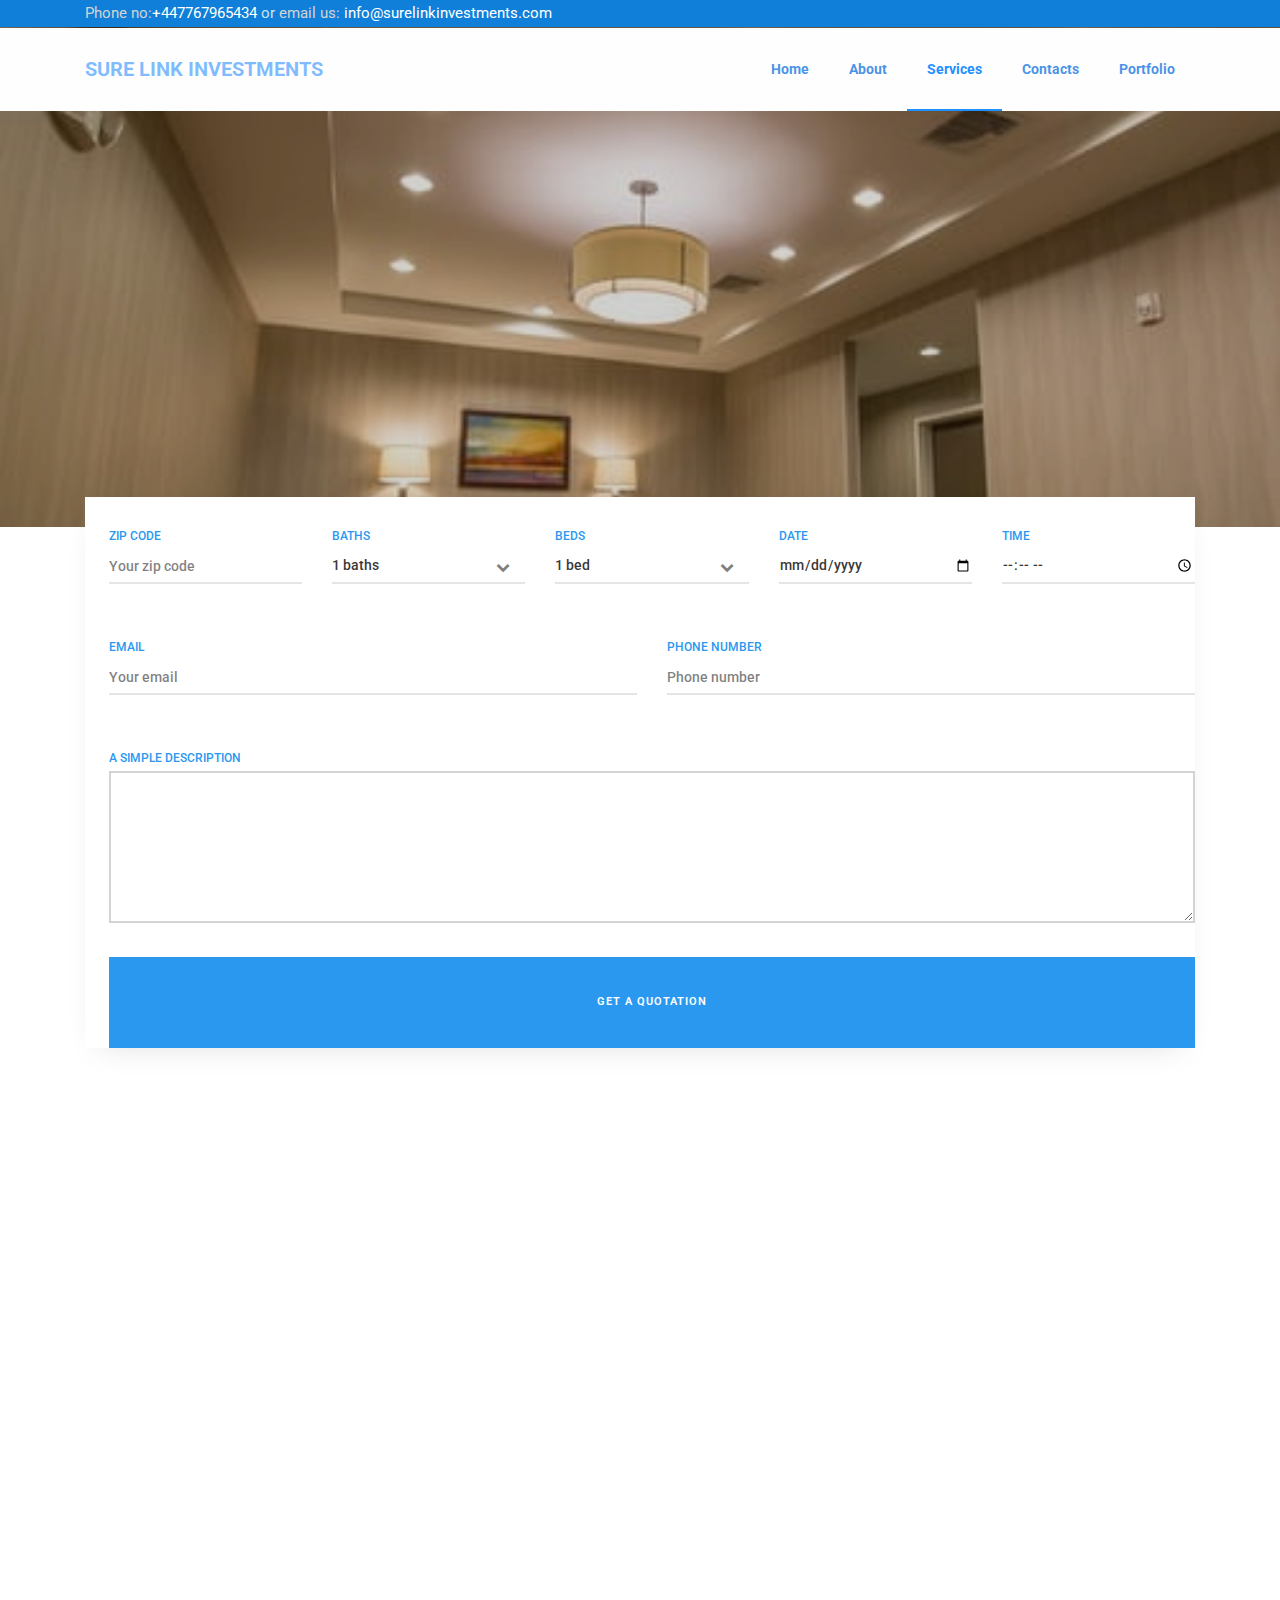
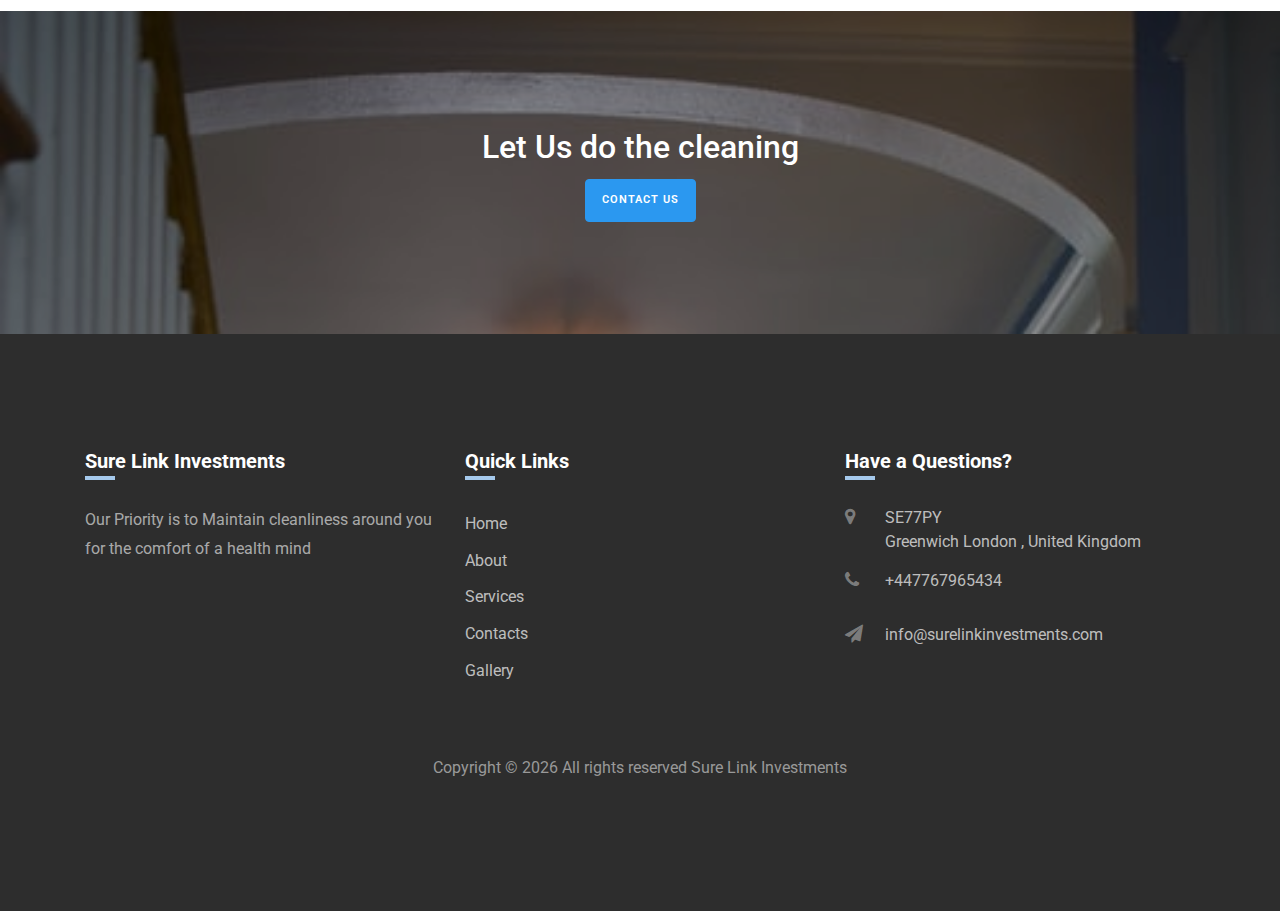
<file: services.html>
<!DOCTYPE html>
<html lang="en">

<head>
  <title>Sure Link Investments</title>
  <meta charset="utf-8">
  <meta name="viewport" content="width=device-width, initial-scale=1, shrink-to-fit=no">

  <link href="https://fonts.googleapis.com/css?family=Roboto:300,400,500,700&display=swap" rel="stylesheet">

  <link rel="stylesheet" href="https://stackpath.bootstrapcdn.com/font-awesome/4.7.0/css/font-awesome.min.css">

  <link rel="stylesheet" href="css/animate.css">
  

  <link rel="stylesheet" href="css/owl.carousel.min.css">
  <link rel="stylesheet" href="css/owl.theme.default.min.css">
  <link rel="stylesheet" href="css/magnific-popup.css">

  <link rel="stylesheet" href="css/flaticon.css">
  <link rel="stylesheet" href="css/style.css">
</head>

<body>
  <div class="modal-container">
    <div class="modal-1">
       <h3 class="text-primary">Email Sent Successfully</h3
        >
       <p class="text-lg">We shall respond shortly</p>
       <p><a href="#" class="text-primary close-btn">OK</a></p>
    </div>
  </div> 
  <div class="wrap">
    <div class="container">
      <div class="row justify-content-between">
        <div class="col-12 col-md d-flex align-items-center">
          <p class="mb-0 phone"><span class="mailus"><span class="light">Phone no:</span>+447767965434</span> or
            <span class="mailus"><span class="light">email us:</span> info@surelinkinvestments.com</span>
          </p>
        </div>
      </div>
    </div>
  </div>
  <nav class="navbar navbar-expand-lg navbar-dark ftco_navbar bg-dark ftco-navbar-light" id="ftco-navbar">
    <div class="container">
      <a class="navbar-brand" href="index.html">Sure Link <span>Investments</span></a>
      <button class="navbar-toggler" type="button" data-toggle="collapse" data-target="#ftco-nav"
        aria-controls="ftco-nav" aria-expanded="false" aria-label="Toggle navigation">
        <span class="fa fa-bars"></span> Menu
      </button>
      <div class="collapse navbar-collapse" id="ftco-nav">
        <ul class="navbar-nav ml-auto">
          <li class="nav-item"><a href="index.html" class="nav-link">Home</a></li>
          <li class="nav-item"><a href="about.html" class="nav-link">About</a></li>
          <li class="nav-item active"><a href="services.html" class="nav-link">Services</a></li>
          <li class="nav-item"><a href="contact.html" class="nav-link">Contacts</a></li>
          <!-- <li class="nav-item"><a href="pricing.html" class="nav-link">Pricing</a></li> -->
          <li class="nav-item "><a href="portfolio.html" class="nav-link">Portfolio</a></li>
        </ul>
      </div>
    </div>
  </nav>

  <section class="hero-wrap hero-wrap-2" style="background-image: url('images/img14.jpg');"
    data-stellar-background-ratio="0.5">
    <div class="overlay"></div>
    <div class="container">
      <div class="row no-gutters slider-text align-items-end">
        <div class="col-md-9 ftco-animate pb-5">
          <p class="breadcrumbs mb-2"><span class="mr-2"><a href="index.html">Home <i
                  class="fa fa-chevron-right"></i></a></span> <span>Services <i class="fa fa-chevron-right"></i></span>
          </p>
          <h1 class="mb-0 bread">Services and Booking</h1>
        </div>
      </div>
    </div>
  </section>
  <section class="ftco-appointment ftco-section ftco-no-pt ftco-no-pb">
    <div class="overlay"></div>
    <div class="container">
      <div class="row d-md-flex justify-content-center">
        <div class="col-md-12">
          <div class="wrap-appointment bg-white d-md-flex pl-md-4 pb-5 pb-md-0">
            <form class="appointment w-100">
              <div class="row justify-content-center">
                <div class="col-12 col-md d-flex align-items-center pt-4 pt-md-0">
                  <div class="form-group py-md-4 py-2 px-4 px-md-0">
                    <label for="name">Zip code</label>
                    <input type="text" class="form-control" name="zipcode" placeholder="Your zip code">
                  </div>
                </div>
                <div class="col-12 col-md d-flex align-items-center">
                  <div class="form-group py-md-4 py-2 px-4 px-md-0">
                    <label for="name">Baths</label>
                    <div class="form-field">
                      <div class="select-wrap">
                        <div class="icon"><span class="fa fa-chevron-down"></span></div>
                        <select name="baths" id="" class="form-control">
                          <option value="1">1 baths</option>
                          <option value="2">2 baths</option>
                          <option value="3">3 baths</option>
                          <option value="4">4 baths</option>
                          <option value="5">5 baths</option>
                          <option value="6">6 baths</option>
                        </select>
                      </div>
                    </div>
                  </div>
                </div>
                <div class="col-12 col-md d-flex align-items-center pb-4 pb-md-0">
                  <div class="form-group py-md-4 py-2 px-4 px-md-0">
                    <label for="name">Beds</label>
                    <div class="form-field">
                      <div class="select-wrap">
                        <div class="icon"><span class="fa fa-chevron-down"></span></div>
                        <select name="beds" id="" class="form-control">
                          <option value="1">1 bed</option>
                          <option value="2">2 beds</option>
                          <option value="3">3 beds</option>
                          <option value="4">4 beds</option>
                          <option value="5">5 beds</option>
                        </select>
                      </div>
                    </div>
                  </div>
                </div>
                <div class="col-12 col-md d-flex align-items-center">
                  <div class="form-group py-md-4 py-2 px-4 px-md-0">
                    <label for="name">Date</label>
                    <input type="date" class="form-control" name="date">
                  </div>
                </div>
                <div class="col-12 col-md d-flex align-items-center">
                  <div class="form-group py-md-4 py-2 px-4 px-md-0">
                    <label for="name">Time</label>
                    <input type="time" class="form-control" name="time">
                  </div>
                </div>


              </div>
              <div class="row justify-content-center">
                <div class="col-12 col-md d-flex align-items-center">
                  <div class="form-group py-md-4 py-2 px-4 px-md-0">
                    <label for="name">Email</label>
                    <input type="email" class="form-control" placeholder="Your email" name="email">
                  </div>
                </div>
                <div class="col-12 col-md d-flex align-items-center">
                  <div class="form-group py-md-4 py-2 px-4 px-md-0">
                    <label for="name">Phone number</label>
                    <input type="tel" class="form-control" placeholder="Phone number" name="phone">
                  </div>
                </div>
              </div>
              <div class="row justify-content-center">
                <div class="col-12 col-md d-flex align-items-center pb-4 pb-md-0">
                  <div class="form-group py-md-4 py-2 px-4 px-md-0">
                    <label for="name">A simple description</label>
                    <div class="form-field">
                      <textarea name="message" rows="5" class="message-input"></textarea>
                    </div>
                  </div>
                </div>
              </div>
              <div class="row justify-content-center">
                <div class="col-6 col-md d-flex align-items-center ">
                  <div class="form-group py-md-4 py-2 px-4 px-md-0 d-flex align-items-stretch bg-primary">
                    <input type="submit" value="Get a quotation" class="btn btn-primary">
                  </div>
                </div>
              </div>
            </form>
          </div>
        </div>
      </div>
    </div>
  </section>
  <section class="ftco-section">
    <div class="container">
      <div class="row justify-content-center pb-5 mb-3">
        <div class="col-md-7 heading-section text-center ftco-animate">
          <span class="subheading">Services</span>
          <h2>Our Services</h2>
        </div>
      </div>
      <div class="row">
        <div class="col-md-6 col-lg-4 services ftco-animate">
          <div class="d-block d-flex">
            <div class="icon d-flex justify-content-center align-items-center">
              <span class="flaticon-workplace"></span>
            </div>
            <div class="media-body pl-3">
              <h3 class="heading">Office Cleaning</h3>
              <!-- <p>Even the all-powerful Pointing has no control about the blind texts it is an almost unorthographic.</p> -->
              <!-- <p><a href="#" class="btn-custom">Read more</a></p> -->
            </div>
          </div>
        </div>
        <div class="col-md-6 col-lg-4 services ftco-animate">
          <div class="d-block d-flex">
            <div class="icon d-flex justify-content-center align-items-center">
              <span class="flaticon-pool"></span>
            </div>
            <div class="media-body pl-3">
              <h3 class="heading">One off cleaning</h3>
              <!-- <p>Even the all-powerful Pointing has no control about the blind texts it is an almost unorthographic.</p> -->
              <!-- <p><a href="#" class="btn-custom">Read more</a></p> -->
            </div>
          </div>
        </div>
        <div class="col-md-6 col-lg-4 services ftco-animate">
          <div class="d-block d-flex">
            <div class="icon d-flex justify-content-center align-items-center">
              <span class="flaticon-cleaning"></span>
            </div>
            <div class="media-body pl-3">
              <h3 class="heading">End of tenant cleaning</h3>
              <!-- <p>Even the all-powerful Pointing has no control about the blind texts it is an almost unorthographic.</p> -->
              <!-- <p><a href="#" class="btn-custom">Read more</a></p> -->
            </div>
          </div>
        </div>

        <div class="col-md-6 col-lg-4 services ftco-animate">
          <div class="d-block d-flex">
            <div class="icon d-flex justify-content-center align-items-center">
              <span class="flaticon-kitchen"></span>
            </div>
            <div class="media-body pl-3">
              <h3 class="heading">Kitchen cleaning</h3>
              <!-- <p>Even the all-powerful Pointing has no control about the blind texts it is an almost unorthographic.</p> -->
              <!-- <p><a href="#" class="btn-custom">Read more</a></p> -->
            </div>
          </div>
        </div>

        <div class="col-md-6 col-lg-4 services ftco-animate">
          <div class="d-block d-flex">
            <div class="icon d-flex justify-content-center align-items-center">
              <span class="flaticon-rug"></span>
            </div>
            <div class="media-body pl-3">
              <h3 class="heading">Carpet Cleaning</h3>
              <!-- <p>Even the all-powerful Pointing has no control about the blind texts it is an almost unorthographic.</p> -->
              <!-- <p><a href="#" class="btn-custom">Read more</a></p> -->
            </div>
          </div>
        </div>
        <div class="col-md-6 col-lg-4 services ftco-animate">
          <div class="d-block d-flex">
            <div class="icon d-flex justify-content-center align-items-center">
              <span class="flaticon-balcony"></span>
            </div>
            <div class="media-body pl-3">
              <h3 class="heading">House cleaning</h3>
              <!-- <p>Even the all-powerful Pointing has no control about the blind texts it is an almost unorthographic.</p> -->
              <!-- <p><a href="#" class="btn-custom">Read more</a></p> -->
            </div>
          </div>
        </div>        
      </div>
    </div>
  </section>
  <section class="ftco-section ftco-intro" style="background-image: url('images/img2.jpg');"
    data-stellar-background-ratio="0.5">
    <div class="overlay"></div>
    <div class="container">
      <div class="row justify-content-center">
        <div class="col-md-8 text-center">
          <h2>Let Us do the cleaning</h2>
          <a href="contact.html" class="btn btn-primary">Contact Us</span></a>
        </div>
      </div>
    </div>
  </section>
  <footer class="footer ftco-section">
    <div class="container">
      <div class="row">
        <div class="col">
          <h2 class="footer-heading">Sure Link Investments</h2>
          <p>Our Priority is to Maintain cleanliness around you for the comfort of a
            health mind</p>
          <ul class="ftco-footer-social list-unstyled float-md-left float-lft mt-4">
            <li class="ftco-animate"><a href="https://m.facebook.com/Surelink-Investments-105826318461855/"><span
                  class="fa fa-facebook"></span></a></li>
            <li class="ftco-animate"><a href="#"><span class="fa fa-instagram"></span></a></li>
          </ul>
        </div>
        <div class="col">
          <h2 class="footer-heading">Quick Links</h2>
          <ul class="list-unstyled">
            <li><a href="index.html" class="py-1 d-block">Home</a></li>
            <li><a href="about.html" class="py-1 d-block">About</a></li>
            <li><a href="services.html" class="py-1 d-block">Services</a></li>
            <li><a href="contact.html" class="py-1 d-block">Contacts</a></li>
            <li><a href="#" class="py-1 d-block">Gallery</a></li>
          </ul>
        </div>
        <div class="col">
          <h2 class="footer-heading">Have a Questions?</h2>
          <div class="block-23 mb-3">
            <ul>
              <li><span class="icon fa fa-map-marker"></span><span class="text">SE77PY <br> Greenwich London , United
                  Kingdom</span></li>
              <li><a href="#"><span class="icon fa fa-phone"></span><span class="text">+447767965434</span></a></li>
              <li><a href="#"><span class="icon fa fa-paper-plane"></span><span
                    class="text">info@surelinkinvestments.com</span></a></li>
            </ul>
          </div>
        </div>
      </div>
      <div class="row mt-5">
        <div class="col-md-12 text-center">

          <p class="copyright">
            Copyright &copy;
            <script>document.write(new Date().getFullYear());</script> All rights reserved Sure Link Investments
        </div>
      </div>
    </div>
  </footer>



  <!-- loader -->
  <div id="ftco-loader" class="show fullscreen"><svg class="circular" width="48px" height="48px">
      <circle class="path-bg" cx="24" cy="24" r="22" fill="none" stroke-width="4" stroke="#eeeeee" />
      <circle class="path" cx="24" cy="24" r="22" fill="none" stroke-width="4" stroke-miterlimit="10"
        stroke="#F96D00" />
    </svg></div>


  <script src="js/jquery.min.js"></script>
  <script src="js/jquery-migrate-3.0.1.min.js"></script>
  <script src="js/popper.min.js"></script>
  <script src="js/bootstrap.min.js"></script>
  <script src="js/jquery.easing.1.3.js"></script>
  <script src="js/jquery.waypoints.min.js"></script>
  <script src="js/jquery.stellar.min.js"></script>
  <script src="js/jquery.animateNumber.min.js"></script>
  <script src="js/owl.carousel.min.js"></script>
  <script src="js/jquery.magnific-popup.min.js"></script>
  <script src="js/scrollax.min.js"></script>
  <script src="js/quotation.js"></script>
  <script src="js/main.js"></script>

</body>

</html>
</file>
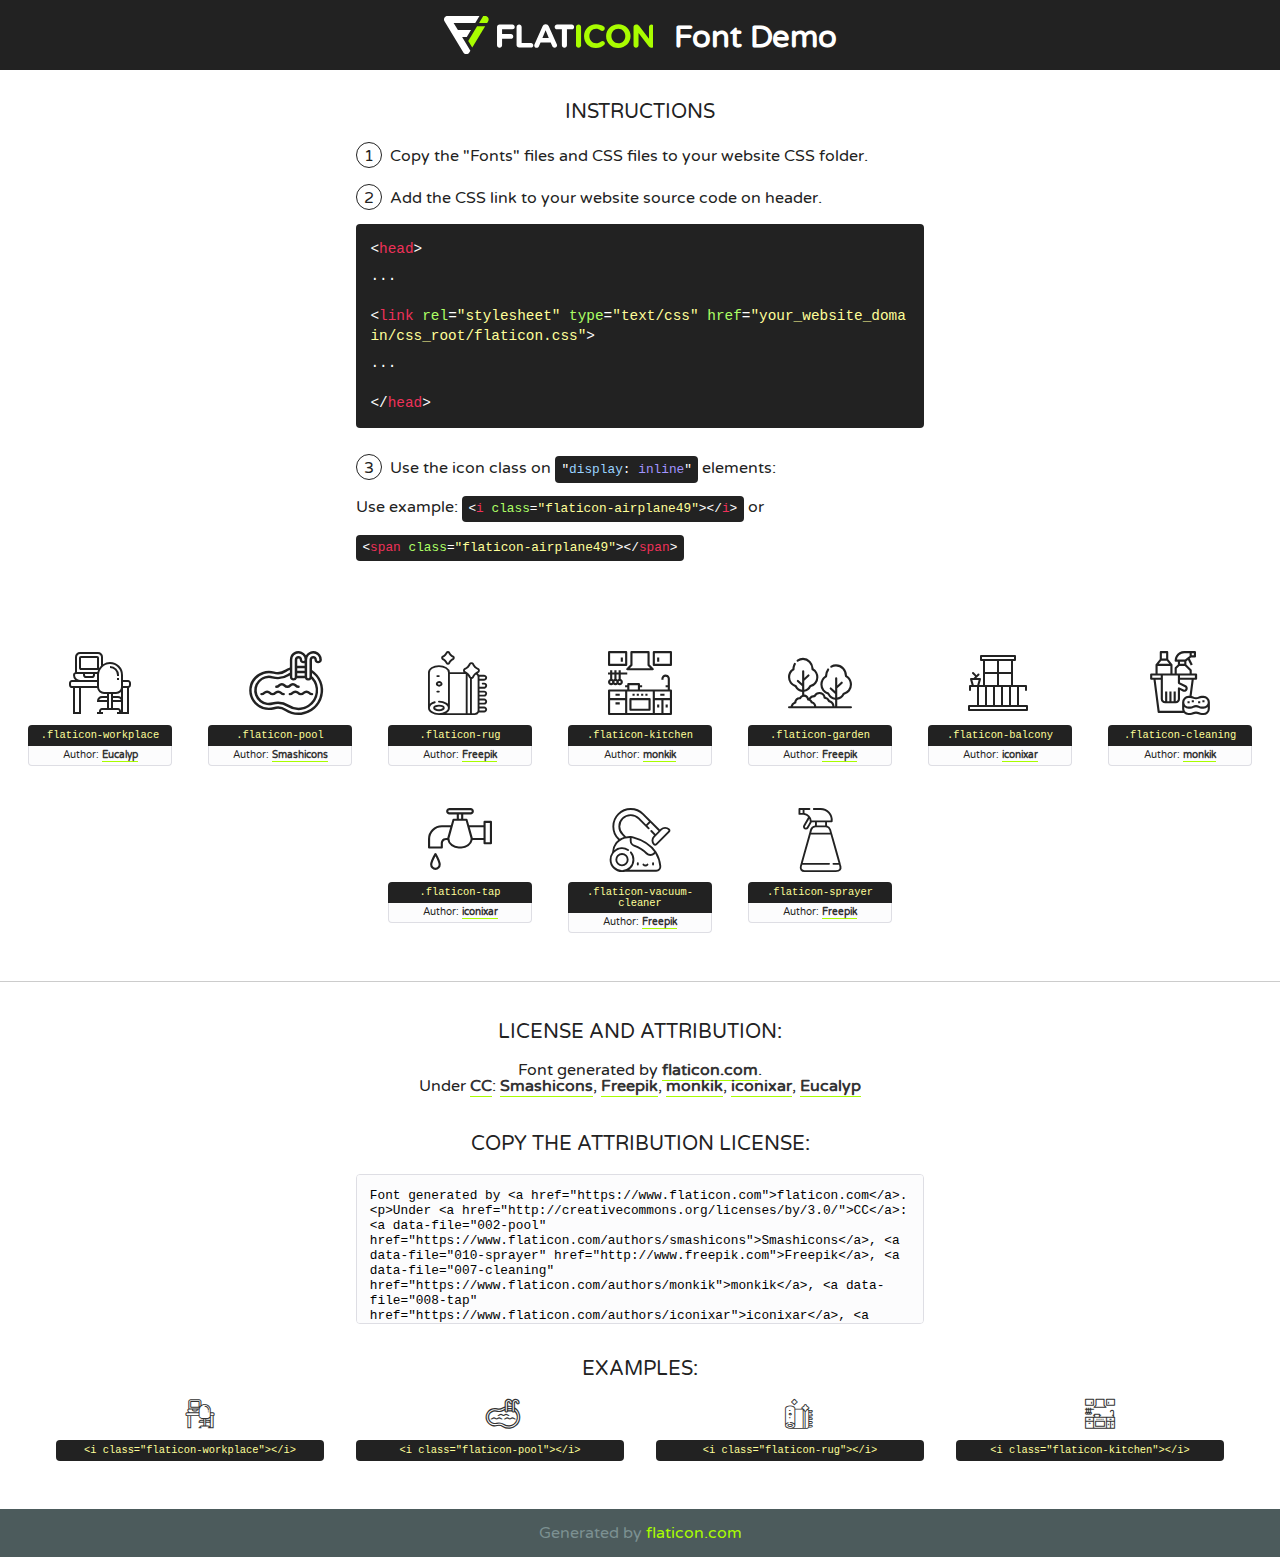
<file: fonts/flaticon/font/flaticon.html>
<!DOCTYPE html>
<!--
  Flaticon icon font: Flaticon
  Creation date: 05/03/2020 03:23
-->
<html>
<!DOCTYPE html>
<html>

<head>
    <title>Flaticon WebFont</title>
    <link href="http://fonts.googleapis.com/css?family=Varela+Round" rel="stylesheet" type="text/css" />
    <link rel="stylesheet" type="text/css" href="flaticon.css">
    <meta charset="UTF-8">
    <style>
    html, body, div, span, applet, object, iframe,
    h1, h2, h3, h4, h5, h6, p, blockquote, pre,
    a, abbr, acronym, address, big, cite, code,
    del, dfn, em, img, ins, kbd, q, s, samp,
    small, strike, strong, sub, sup, tt, var,
    b, u, i, center,
    dl, dt, dd, ol, ul, li,
    fieldset, form, label, legend,
    table, caption, tbody, tfoot, thead, tr, th, td,
    article, aside, canvas, details, embed, 
    figure, figcaption, footer, header, hgroup, 
    menu, nav, output, ruby, section, summary,
    time, mark, audio, video {
        margin: 0;
        padding: 0;
        border: 0;
        font-size: 100%;
        font: inherit;
        vertical-align: baseline;
    }
    /* HTML5 display-role reset for older browsers */
    article, aside, details, figcaption, figure, 
    footer, header, hgroup, menu, nav, section {
        display: block;
    }
    body {
        line-height: 1;
    }
    ol, ul {
        list-style: none;
    }
    blockquote, q {
        quotes: none;
    }
    blockquote:before, blockquote:after,
    q:before, q:after {
        content: '';
        content: none;
    }
    table {
        border-collapse: collapse;
        border-spacing: 0;
    }
    body {
        font-family: 'Varela Round', Helvetica, Arial, sans-serif;
        font-size: 16px;
        color: #222;
    }
    a {
        color: #333;
        border-bottom: 1px solid #a9fd00;
        font-weight: bold;
        text-decoration: none;
    }
    * {
        -moz-box-sizing: border-box;
        -webkit-box-sizing: border-box;
        box-sizing: border-box;
        margin: 0;
        padding: 0;
    }
    [class^="flaticon-"]:before, [class*=" flaticon-"]:before, [class^="flaticon-"]:after, [class*=" flaticon-"]:after {
        font-family: Flaticon;
        font-size: 30px;
        font-style: normal;
        margin-left: 20px;
        color: #333;
    }
    .wrapper {
        max-width: 600px;
        margin: auto;
        padding: 0 1em;
    }
    .title {
        font-size: 1.25em;
        text-align: center;
        margin-bottom: 1em;
        text-transform: uppercase;
    }
    header {
        text-align: center;
        background-color: #222;
        color: #fff;
        padding: 1em;
    }
    header .logo {
        width: 210px;
        height: 38px;
        display: inline-block;
        vertical-align: middle;
        margin-right: 1em;
        border: none;
    }
    header strong {
        font-size: 1.95em;
        font-weight: bold;
        vertical-align: middle;
        margin-top: 5px;
        display: inline-block;
    }
    .demo {
        margin: 2em auto;
        line-height: 1.25em;
    }
    .demo ul li {
        margin-bottom: 1em;
    }
    .demo ul li .num {
        color: #222;
        border-radius: 20px;
        display: inline-block;
        width: 26px;
        padding: 3px;
        height: 26px;
        text-align: center;
        margin-right: 0.5em;
        border: 1px solid #222;
    }
    .demo ul li code {
        background-color: #222;
        border-radius: 4px;
        padding: 0.25em 0.5em;
        display: inline-block;
        color: #fff;
        font-family: Consolas,Monaco,Lucida Console,Liberation Mono,DejaVu Sans Mono,Bitstream Vera Sans Mono,Courier New, monospace;
        font-weight: lighter;
        margin-top: 1em;
        font-size: 0.8em;
        word-break: break-all;
    }
    .demo ul li code.big {
        padding: 1em;
        font-size: 0.9em;
    }
    .demo ul li code .red {
        color: #EF3159;
    }
    .demo ul li code .green {
        color: #ACFF65;
    }
    .demo ul li code .yellow {
        color: #FFFF99;
    }
    .demo ul li code .blue {
        color: #99D3FF;
    }
    .demo ul li code .purple {
        color: #A295FF;
    }
    .demo ul li code .dots {
        margin-top: 0.5em;
        display: block;
    }
    #glyphs {
        border-bottom: 1px solid #ccc;
        padding: 2em 0;
        text-align: center;
    }
    .glyph {
        display: inline-block;
        width: 9em;
        margin: 1em;
        text-align: center;
        vertical-align: top;
        background: #FFF;
    }
    .glyph .glyph-icon {
        padding: 10px;
        display: block;
        font-family:"Flaticon";
        font-size: 64px;
        line-height: 1;
    }
    .glyph .glyph-icon:before {
        font-size: 64px;
        color: #222;
        margin-left: 0;
    }
    .class-name {
        font-size: 0.65em;
        background-color: #222;
        color: #fff;
        border-radius: 4px 4px 0 0;
        padding: 0.5em;
        color: #FFFF99;
        font-family: Consolas,Monaco,Lucida Console,Liberation Mono,DejaVu Sans Mono,Bitstream Vera Sans Mono,Courier New, monospace;
    }
    .author-name {
        font-size: 0.6em;
        background-color: #fcfcfd;
        border: 1px solid #DEDEE4;
        border-top: 0;
        border-radius: 0 0 4px 4px;
        padding: 0.5em;
    }
    .class-name:last-child {
        font-size: 10px;
        color:#888;
    }
    .class-name:last-child a {
        font-size: 10px;
        color:#555;
    }
    .class-name:last-child a:hover {
        color:#a9fd00;
    }
    .glyph > input {
        display: block;
        width: 100px;
        margin: 5px auto;
        text-align: center;
        font-size: 12px;
        cursor: text;
    }
    .glyph > input.icon-input {
        font-family:"Flaticon";
        font-size: 16px;
        margin-bottom: 10px;
    }
    .attribution .title {
        margin-top: 2em;
    }
    .attribution textarea {
        background-color: #fcfcfd;
        padding: 1em;
        border: none;
        box-shadow: none;
        border: 1px solid #DEDEE4;
        border-radius: 4px;
        resize: none;
        width: 100%;
        height: 150px;
        font-size: 0.8em;
        font-family: Consolas,Monaco,Lucida Console,Liberation Mono,DejaVu Sans Mono,Bitstream Vera Sans Mono,Courier New, monospace;
        -webkit-appearance: none;
    }
    .iconsuse {
        margin: 2em auto;
        text-align: center;
        max-width: 1200px;
    }
    .iconsuse:after {
        content: '';
        display: table;
        clear: both;
    }
    .iconsuse .image {
        float: left;
        width: 25%;
        padding: 0 1em;
    }
    .iconsuse .image p {
        margin-bottom: 1em;
    }
    .iconsuse .image span {
        display: block;
        font-size: 0.65em;
        background-color: #222;
        color: #fff;
        border-radius: 4px;
        padding: 0.5em;
        color: #FFFF99;
        margin-top: 1em;
        font-family: Consolas,Monaco,Lucida Console,Liberation Mono,DejaVu Sans Mono,Bitstream Vera Sans Mono,Courier New, monospace;
    }
    #footer {
        text-align: center;
        background-color: #4C5B5C;
        color: #7c9192;
        padding: 1em;
    }
    #footer a {
        border: none;
        color: #a9fd00;
        font-weight: normal;
    }
    @media (max-width: 960px) {
        .iconsuse .image {
            width: 50%;
        }
    }
    @media (max-width: 560px) {
        .iconsuse .image {
            width: 100%;
        }
    }
    </style>
</head>

<body class="characters-off">

    <header>
        <a href="https://www.flaticon.com" target="_blank" class="logo">
            <svg version="1.1" xmlns="http://www.w3.org/2000/svg" xmlns:xlink="http://www.w3.org/1999/xlink" xmlns:a="http://ns.adobe.com/AdobeSVGViewerExtensions/3.0/" viewBox="0 0 560.875 102.036" enable-background="new 0 0 560.875 102.036" xml:space="preserve">
                <defs>
                </defs>
                <g>
                    <g class="letters">
                        <path fill="#ffffff" d="M141.596,29.675c0-3.777,2.985-6.767,6.764-6.767h34.438c3.426,0,6.15,2.728,6.15,6.15
                        c0,3.43-2.724,6.149-6.15,6.149h-27.674v13.091h23.719c3.429,0,6.151,2.724,6.151,6.15c0,3.43-2.723,6.149-6.151,6.149h-23.719
                        v17.574c0,3.773-2.986,6.761-6.764,6.761c-3.779,0-6.764-2.989-6.764-6.761V29.675z"></path>
                        <path fill="#ffffff" d="M193.844,29.149c0-3.781,2.985-6.767,6.764-6.767c3.776,0,6.763,2.985,6.763,6.767v42.957h25.039
                        c3.426,0,6.149,2.726,6.149,6.153c0,3.425-2.723,6.15-6.149,6.15h-31.802c-3.779,0-6.764-2.986-6.764-6.768V29.149z"></path>
                        <path fill="#ffffff" d="M241.891,75.71l21.438-48.407c1.492-3.341,4.215-5.357,7.906-5.357h0.792
                        c3.686,0,6.323,2.017,7.815,5.357l21.439,48.407c0.436,0.967,0.701,1.845,0.701,2.723c0,3.602-2.809,6.501-6.414,6.501
                        c-3.161,0-5.269-1.845-6.499-4.655l-4.132-9.661h-27.059l-4.301,10.102c-1.144,2.631-3.426,4.214-6.237,4.214
                        c-3.517,0-6.24-2.81-6.24-6.325C241.1,77.64,241.451,76.677,241.891,75.71z M279.932,58.666l-8.521-20.297l-8.526,20.297H279.932
                        z"></path>
                        <path fill="#ffffff" d="M314.864,35.387H301.86c-3.429,0-6.239-2.813-6.239-6.238c0-3.429,2.811-6.24,6.239-6.24h39.533
                        c3.426,0,6.237,2.811,6.237,6.24c0,3.425-2.811,6.238-6.237,6.238h-13.001v42.785c0,3.773-2.99,6.761-6.764,6.761
                        c-3.779,0-6.764-2.989-6.764-6.761V35.387z"></path>
                        <path fill="#A9FD00" d="M352.615,29.149c0-3.781,2.985-6.767,6.767-6.767c3.774,0,6.761,2.985,6.761,6.767v49.024
                        c0,3.773-2.987,6.761-6.761,6.761c-3.781,0-6.767-2.989-6.767-6.761V29.149z"></path>
                        <path fill="#A9FD00" d="M374.132,53.836v-0.179c0-17.481,13.178-31.801,32.065-31.801c9.22,0,15.459,2.458,20.557,6.238
                        c1.402,1.054,2.637,2.985,2.637,5.357c0,3.692-2.985,6.59-6.681,6.59c-1.845,0-3.071-0.702-4.044-1.319
                        c-3.776-2.813-7.729-4.393-12.562-4.393c-10.364,0-17.831,8.611-17.831,19.154v0.173c0,10.542,7.291,19.329,17.831,19.329
                        c5.715,0,9.492-1.756,13.359-4.834c1.049-0.874,2.458-1.491,4.039-1.491c3.429,0,6.325,2.813,6.325,6.236
                        c0,2.106-1.056,3.78-2.282,4.834c-5.539,4.834-12.036,7.733-21.878,7.733C387.572,85.464,374.132,71.493,374.132,53.836z"></path>
                        <path fill="#A9FD00" d="M433.009,53.836v-0.179c0-17.481,13.79-31.801,32.766-31.801c18.981,0,32.592,14.143,32.592,31.628v0.173
                        c0,17.483-13.785,31.807-32.769,31.807C446.625,85.464,433.009,71.32,433.009,53.836z M484.224,53.836v-0.179
                        c0-10.539-7.725-19.326-18.626-19.326c-10.893,0-18.449,8.611-18.449,19.154v0.173c0,10.542,7.73,19.329,18.626,19.329
                        C476.676,72.986,484.224,64.378,484.224,53.836z"></path>
                        <path fill="#A9FD00" d="M506.233,29.321c0-3.774,2.99-6.763,6.767-6.763h1.401c3.252,0,5.183,1.583,7.029,3.953l26.093,34.265
                        V29.059c0-3.692,2.99-6.677,6.681-6.677c3.683,0,6.671,2.985,6.671,6.677v48.934c0,3.78-2.987,6.765-6.764,6.765h-0.436
                        c-3.257,0-5.188-1.581-7.034-3.953l-27.056-35.492v32.944c0,3.687-2.985,6.676-6.678,6.676c-3.683,0-6.673-2.989-6.673-6.676
                        V29.321z"></path>
                    </g>
                    <g class="insignia">
                        <path fill="#ffffff" d="M48.372,56.137h12.517l11.156-18.537H37.186L25.688,18.539h57.825L94.668,0H9.271
                        C5.925,0,2.842,1.801,1.198,4.716c-1.644,2.907-1.593,6.482,0.134,9.343l50.38,83.501c1.678,2.781,4.689,4.476,7.938,4.476
                        c3.246,0,6.257-1.695,7.935-4.476l2.898-4.804L48.372,56.137z"></path>
                        <g class="i">
                            <path fill="#A9FD00" d="M93.575,18.539h0.031v0.004l21.652,0.004l2.705-4.488c1.727-2.861,1.778-6.436,0.133-9.343
                            C116.454,1.801,113.371,0,110.026,0h-5.294L93.575,18.539z"></path>
                            <polygon fill="#A9FD00" points="88.291,27.356 64.725,66.486 75.519,84.404 109.942,27.356"></polygon>
                        </g>
                    </g>
                </g>
            </svg>
        </a>
        <strong>Font Demo</strong>
    </header>


    <section class="demo wrapper">

        <p class="title">Instructions</p>

        <ul>
            <li>
                <span class="num">1</span>Copy the "Fonts" files and CSS files to your website CSS folder.
            </li>
            <li>
                <span class="num">2</span>Add the CSS link to your website source code on header.
                <code class="big">
                    &lt;<span class="red">head</span>&gt;
                    <br/><span class="dots">...</span>
                    <br/>&lt;<span class="red">link</span> <span class="green">rel</span>=<span class="yellow">"stylesheet"</span> <span class="green">type</span>=<span class="yellow">"text/css"</span> <span class="green">href</span>=<span class="yellow">"your_website_domain/css_root/flaticon.css"</span>&gt;
                    <br/><span class="dots">...</span>
                    <br/>&lt;/<span class="red">head</span>&gt;
                </code>
            </li>

            <li>
                <p>
                    <span class="num">3</span>Use the icon class on <code>"<span class="blue">display</span>:<span class="purple"> inline</span>"</code> elements:
                    <br />
                    Use example: <code>&lt;<span class="red">i</span> <span class="green">class</span>=<span class="yellow">&quot;flaticon-airplane49&quot;</span>&gt;&lt;/<span class="red">i</span>&gt;</code> or <code>&lt;<span class="red">span</span> <span class="green">class</span>=<span class="yellow">&quot;flaticon-airplane49&quot;</span>&gt;&lt;/<span class="red">span</span>&gt;</code>
            </li>
        </ul>

    </section>




   <section id="glyphs">          
    
      
        <div class="glyph"><div class="glyph-icon flaticon-workplace"></div>
            <div class="class-name">.flaticon-workplace</div>
            <div class="author-name">Author: <a data-file="001-workplace" href="https://www.flaticon.com/authors/eucalyp">Eucalyp</a> </div> 
        </div>        
        
        <div class="glyph"><div class="glyph-icon flaticon-pool"></div>
            <div class="class-name">.flaticon-pool</div>
            <div class="author-name">Author: <a data-file="002-pool" href="https://www.flaticon.com/authors/smashicons">Smashicons</a> </div> 
        </div>        
        
        <div class="glyph"><div class="glyph-icon flaticon-rug"></div>
            <div class="class-name">.flaticon-rug</div>
            <div class="author-name">Author: <a data-file="003-rug" href="http://www.freepik.com">Freepik</a> </div> 
        </div>        
        
        <div class="glyph"><div class="glyph-icon flaticon-kitchen"></div>
            <div class="class-name">.flaticon-kitchen</div>
            <div class="author-name">Author: <a data-file="004-kitchen" href="https://www.flaticon.com/authors/monkik">monkik</a> </div> 
        </div>        
        
        <div class="glyph"><div class="glyph-icon flaticon-garden"></div>
            <div class="class-name">.flaticon-garden</div>
            <div class="author-name">Author: <a data-file="005-garden" href="http://www.freepik.com">Freepik</a> </div> 
        </div>        
        
        <div class="glyph"><div class="glyph-icon flaticon-balcony"></div>
            <div class="class-name">.flaticon-balcony</div>
            <div class="author-name">Author: <a data-file="006-balcony" href="https://www.flaticon.com/authors/iconixar">iconixar</a> </div> 
        </div>        
        
        <div class="glyph"><div class="glyph-icon flaticon-cleaning"></div>
            <div class="class-name">.flaticon-cleaning</div>
            <div class="author-name">Author: <a data-file="007-cleaning" href="https://www.flaticon.com/authors/monkik">monkik</a> </div> 
        </div>        
        
        <div class="glyph"><div class="glyph-icon flaticon-tap"></div>
            <div class="class-name">.flaticon-tap</div>
            <div class="author-name">Author: <a data-file="008-tap" href="https://www.flaticon.com/authors/iconixar">iconixar</a> </div> 
        </div>        
        
        <div class="glyph"><div class="glyph-icon flaticon-vacuum-cleaner"></div>
            <div class="class-name">.flaticon-vacuum-cleaner</div>
            <div class="author-name">Author: <a data-file="009-vacuum-cleaner" href="http://www.freepik.com">Freepik</a> </div> 
        </div>        
        
        <div class="glyph"><div class="glyph-icon flaticon-sprayer"></div>
            <div class="class-name">.flaticon-sprayer</div>
            <div class="author-name">Author: <a data-file="010-sprayer" href="http://www.freepik.com">Freepik</a> </div> 
        </div>        
        

    </section>



    <section class="attribution wrapper"   style="text-align:center;">

      <div class="title">License and attribution:</div><div class="attrDiv">Font generated by <a href="https://www.flaticon.com">flaticon.com</a>. <div><p>Under <a href="http://creativecommons.org/licenses/by/3.0/">CC</a>: <a data-file="002-pool" href="https://www.flaticon.com/authors/smashicons">Smashicons</a>, <a data-file="010-sprayer" href="http://www.freepik.com">Freepik</a>, <a data-file="007-cleaning" href="https://www.flaticon.com/authors/monkik">monkik</a>, <a data-file="008-tap" href="https://www.flaticon.com/authors/iconixar">iconixar</a>, <a data-file="001-workplace" href="https://www.flaticon.com/authors/eucalyp">Eucalyp</a></p>  </div>
      </div>
      <div class="title">Copy the Attribution License:</div>

    <textarea onclick="this.focus();this.select();">Font generated by &lt;a href=&quot;https://www.flaticon.com&quot;&gt;flaticon.com&lt;/a&gt;. <p>Under <a href="http://creativecommons.org/licenses/by/3.0/">CC</a>: <a data-file="002-pool" href="https://www.flaticon.com/authors/smashicons">Smashicons</a>, <a data-file="010-sprayer" href="http://www.freepik.com">Freepik</a>, <a data-file="007-cleaning" href="https://www.flaticon.com/authors/monkik">monkik</a>, <a data-file="008-tap" href="https://www.flaticon.com/authors/iconixar">iconixar</a>, <a data-file="001-workplace" href="https://www.flaticon.com/authors/eucalyp">Eucalyp</a></p>  
     </textarea>

    </section>

    <section class="iconsuse">

          <div class="title">Examples:</div>            
             
            <div class="image">
                <p>
                    <i class="glyph-icon flaticon-workplace"></i> 
                    <span>&lt;i class=&quot;flaticon-workplace&quot;&gt;&lt;/i&gt;</span>
                </p>
            </div>
            
            <div class="image">
                <p>
                    <i class="glyph-icon flaticon-pool"></i> 
                    <span>&lt;i class=&quot;flaticon-pool&quot;&gt;&lt;/i&gt;</span>
                </p>
            </div>
            
            <div class="image">
                <p>
                    <i class="glyph-icon flaticon-rug"></i> 
                    <span>&lt;i class=&quot;flaticon-rug&quot;&gt;&lt;/i&gt;</span>
                </p>
            </div>
            
            <div class="image">
                <p>
                    <i class="glyph-icon flaticon-kitchen"></i> 
                    <span>&lt;i class=&quot;flaticon-kitchen&quot;&gt;&lt;/i&gt;</span>
                </p>
            </div>
                       
        </div>
                            
    </section>

<div id="footer">
    <div>Generated by <a href="https://www.flaticon.com">flaticon.com</a>
    </div>
</div>



</body>
</html>
</file>
<file: css/flaticon.css>
/*
  	Flaticon icon font: Flaticon
  	Creation date: 22/02/2020 23:01
  	*/


@font-face {
  font-family: "Flaticon";
  src: url("../fonts/flaticon/font/Flaticon.eot");
  src: url("../fonts/flaticon/font/Flaticon.eot?#iefix") format("embedded-opentype"),
       url("../fonts/flaticon/font/Flaticon.woff") format("woff"),
       url("../fonts/flaticon/font/Flaticon.ttf") format("truetype"),
       url("../fonts/flaticon/font/Flaticon.svg#Flaticon") format("svg");
  font-weight: normal;
  font-style: normal;
}

@media screen and (-webkit-min-device-pixel-ratio:0) {
  @font-face {
    font-family: "Flaticon";
    src: url("../fonts/flaticon/font/Flaticon.svg#Flaticon") format("svg");
  }
}

[class^="flaticon-"]:before, [class*=" flaticon-"]:before,
[class^="flaticon-"]:after, [class*=" flaticon-"]:after {   
  font-family: Flaticon;
  font-style: normal;
  font-weight: normal;
  font-variant: normal;
  text-transform: none;
  line-height: 1;

  /* Better Font Rendering =========== */
  -webkit-font-smoothing: antialiased;
  -moz-osx-font-smoothing: grayscale;
}

.flaticon-workplace:before { content: "\f100"; }
.flaticon-pool:before { content: "\f101"; }
.flaticon-rug:before { content: "\f102"; }
.flaticon-kitchen:before { content: "\f103"; }
.flaticon-garden:before { content: "\f104"; }
.flaticon-balcony:before { content: "\f105"; }
.flaticon-cleaning:before { content: "\f106"; }
.flaticon-tap:before { content: "\f107"; }
.flaticon-vacuum-cleaner:before { content: "\f108"; }
.flaticon-sprayer:before { content: "\f109"; }
</file>
<file: fonts/flaticon/font/flaticon.css>
/*
  	Flaticon icon font: Flaticon
  	Creation date: 05/03/2020 03:23
  	*/

@font-face {
  font-family: "Flaticon";
  src: url("./Flaticon.eot");
  src: url("./Flaticon.eot?#iefix") format("embedded-opentype"),
       url("./Flaticon.woff2") format("woff2"),
       url("./Flaticon.woff") format("woff"),
       url("./Flaticon.ttf") format("truetype"),
       url("./Flaticon.svg#Flaticon") format("svg");
  font-weight: normal;
  font-style: normal;
}

@media screen and (-webkit-min-device-pixel-ratio:0) {
  @font-face {
    font-family: "Flaticon";
    src: url("./Flaticon.svg#Flaticon") format("svg");
  }
}

[class^="flaticon-"]:before, [class*=" flaticon-"]:before,
[class^="flaticon-"]:after, [class*=" flaticon-"]:after {   
  font-family: Flaticon;
        font-size: 20px;
font-style: normal;
margin-left: 20px;
}

.flaticon-workplace:before { content: "\f100"; }
.flaticon-pool:before { content: "\f101"; }
.flaticon-rug:before { content: "\f102"; }
.flaticon-kitchen:before { content: "\f103"; }
.flaticon-garden:before { content: "\f104"; }
.flaticon-balcony:before { content: "\f105"; }
.flaticon-cleaning:before { content: "\f106"; }
.flaticon-tap:before { content: "\f107"; }
.flaticon-vacuum-cleaner:before { content: "\f108"; }
.flaticon-sprayer:before { content: "\f109"; }
</file>
